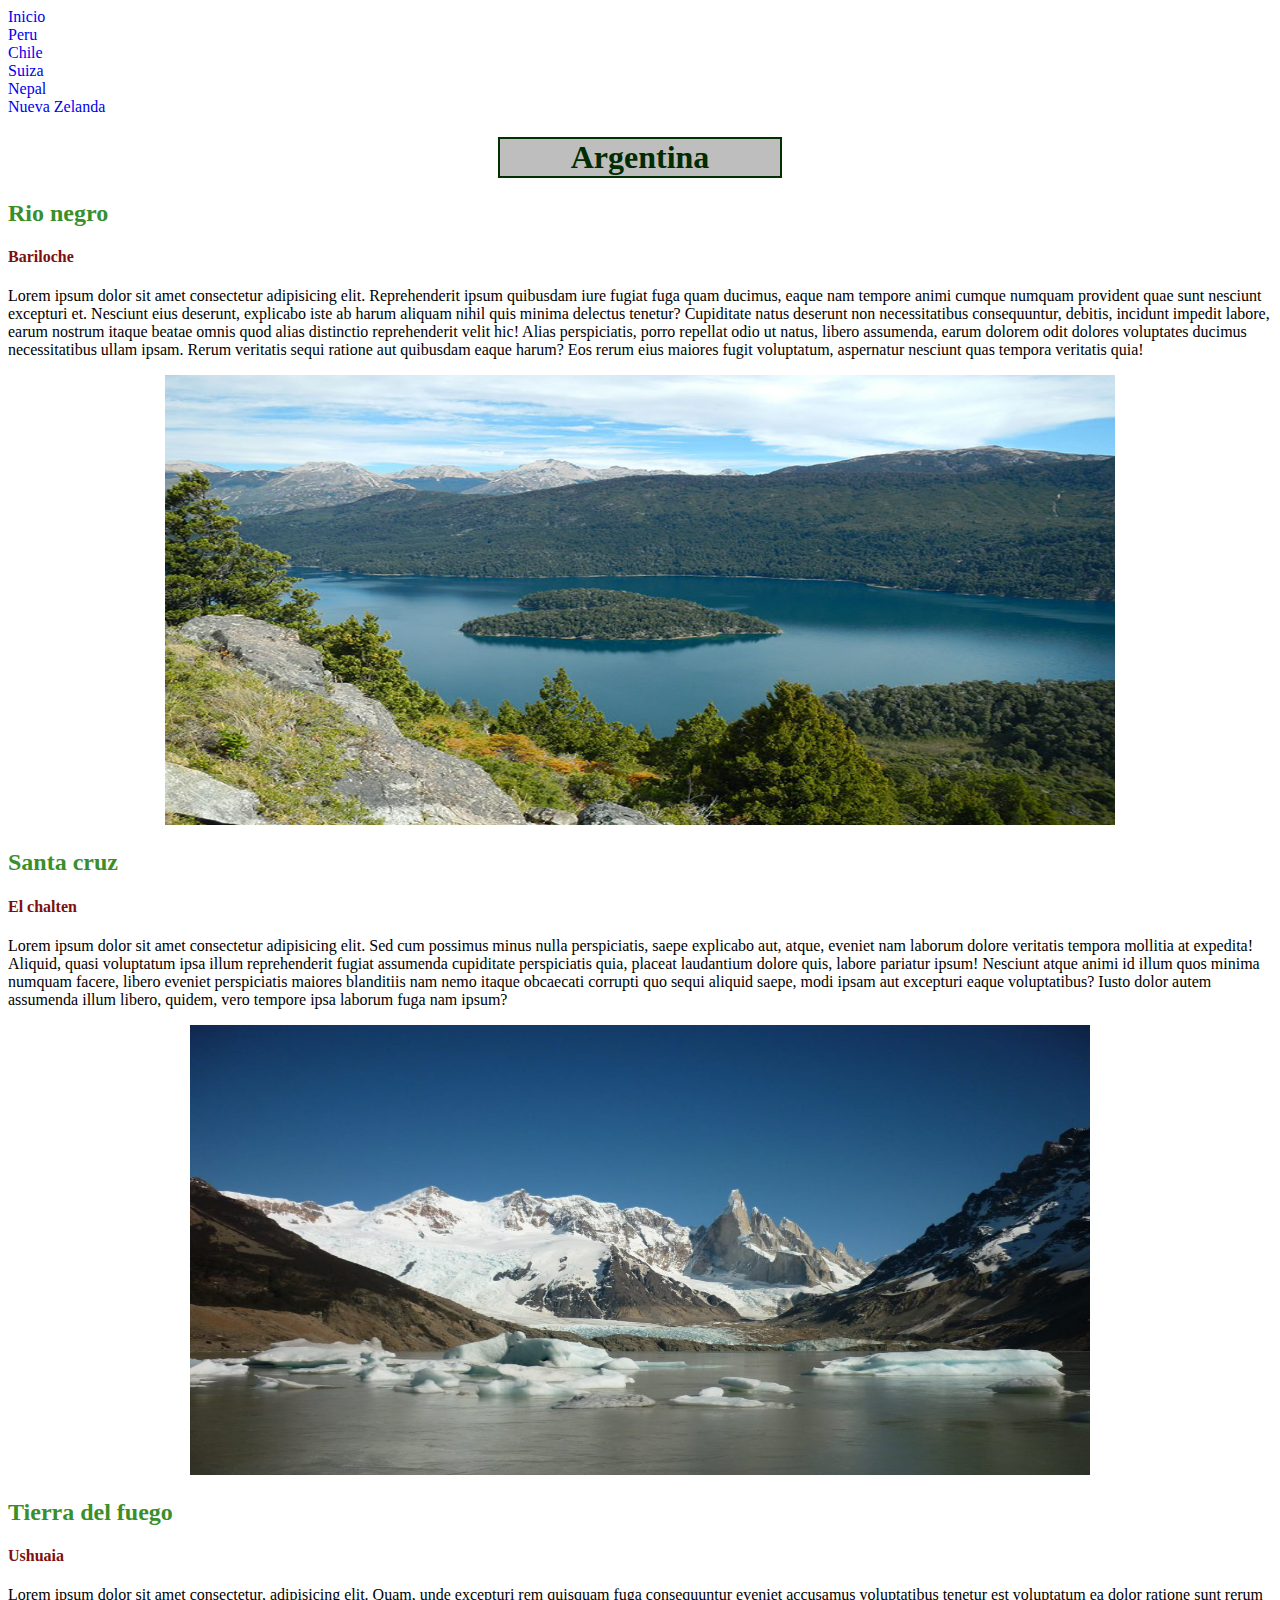
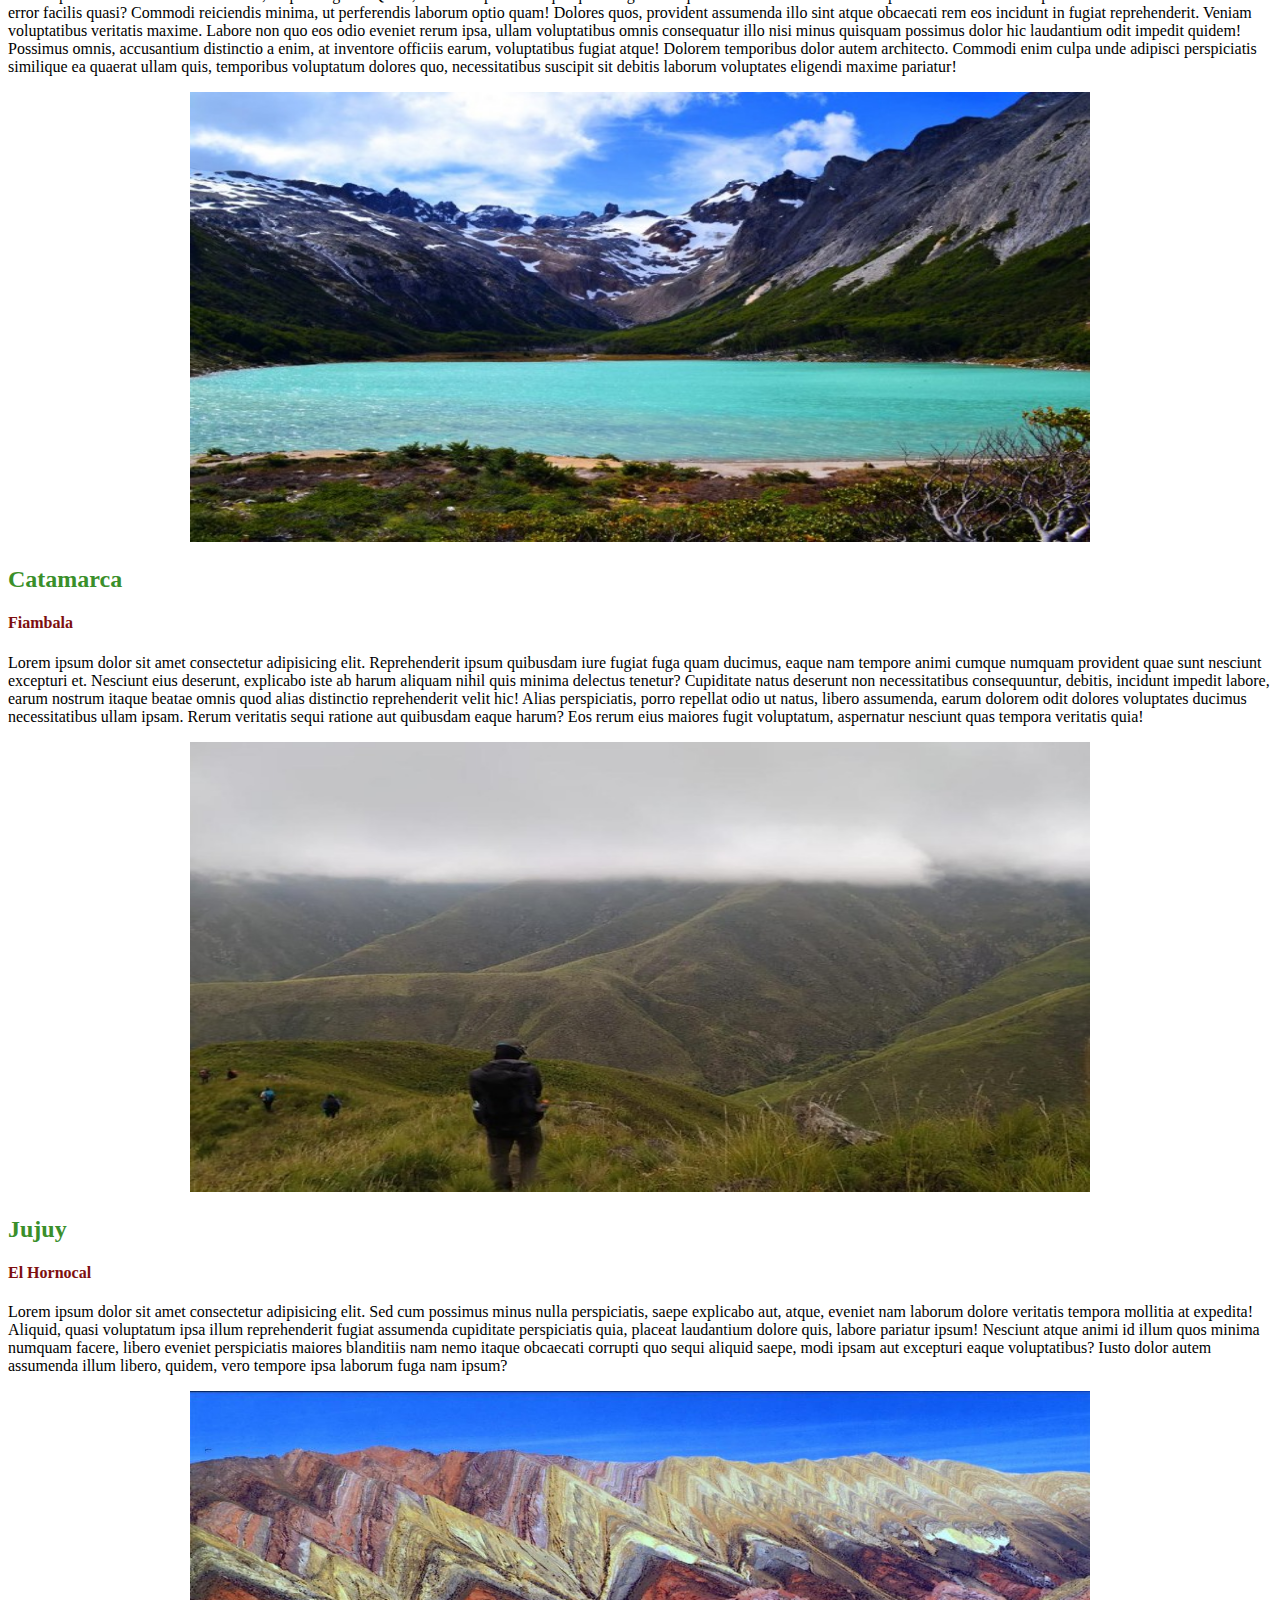
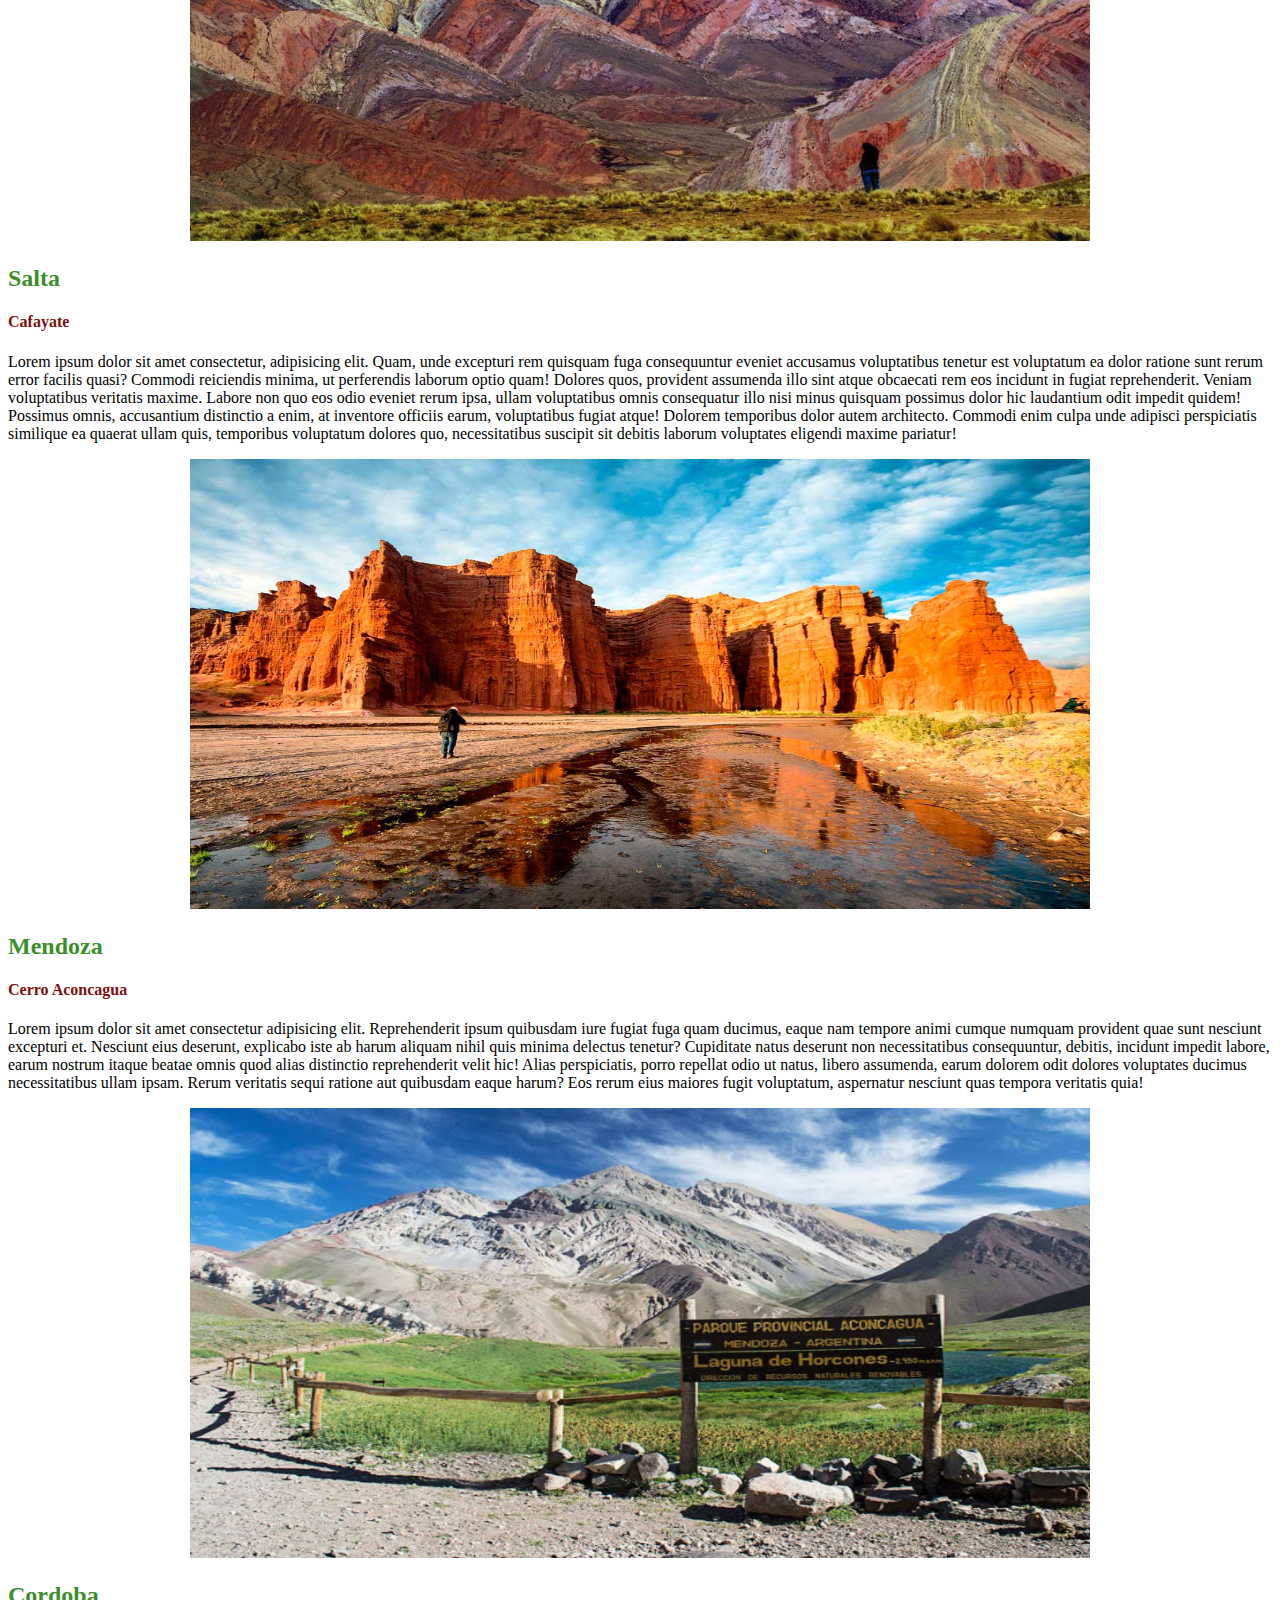
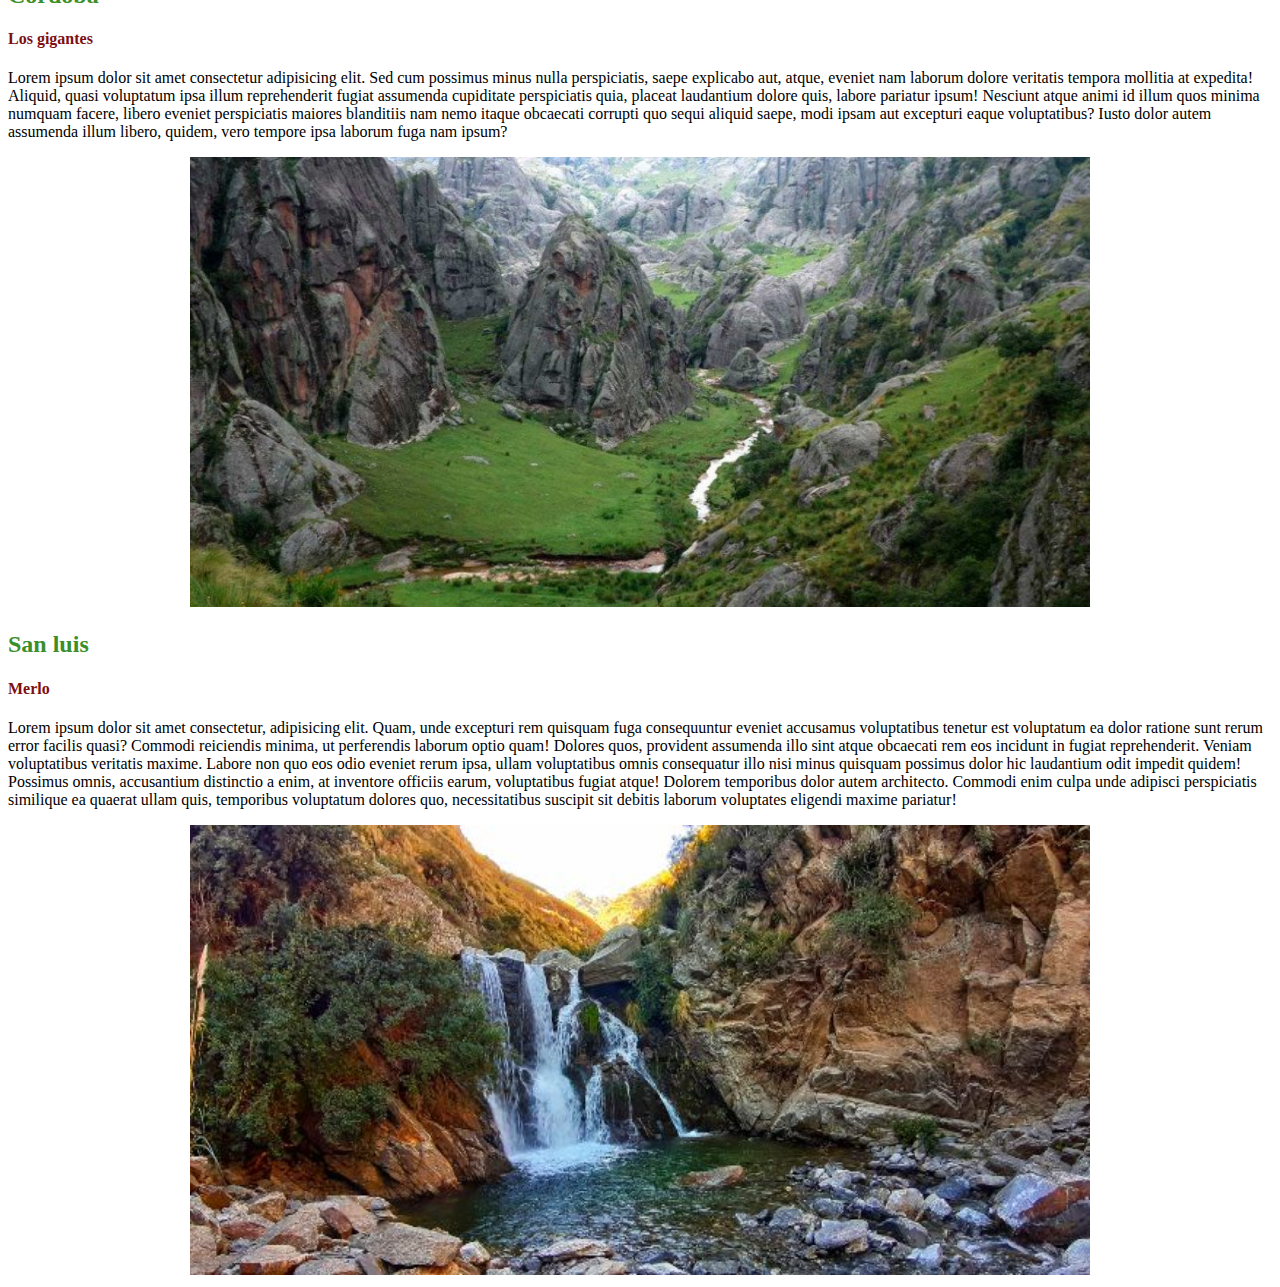
<file: trekking/pages/argentina.html>
<!DOCTYPE html>
<html lang="en">
<head>
    <meta charset="UTF-8">
    <meta http-equiv="X-UA-Compatible" content="IE=edge">
    <meta name="viewport" content="width=device-width, initial-scale=1.0">
    <link rel="stylesheet" href="../style/style.css">

    <title>Trekking life</title>
</head>
<body>
    <nav>
    <li> <a href="./index.html">Inicio</a></li>
    </nav>
    <nav>
        <li> <a href="./peru.html">Peru</a></li>
    </nav>
    <nav>
        <li> <a href="./chile.html">Chile</a></li>
    </nav>
    <nav>
        <li> <a href="./suiza.html">Suiza</a></li>
    </nav>
    <nav>
        <li> <a href="./nepal.html">Nepal</a></li>
    </nav>
    <nav>
        <li> <a href="./zelanda.html">Nueva Zelanda</a></li>
    </nav>

    <header>
    <center><h1> Argentina </h1></center>
    </header>

    <div class="bariloche">
        <h2>Rio negro</h2>
        <h4>Bariloche</h4>
        <p>Lorem ipsum dolor sit amet consectetur adipisicing elit. Reprehenderit ipsum quibusdam iure fugiat fuga quam ducimus, eaque nam tempore animi cumque numquam provident quae sunt nesciunt excepturi et. Nesciunt eius deserunt, explicabo iste ab harum aliquam nihil quis minima delectus tenetur? Cupiditate natus deserunt non necessitatibus consequuntur, debitis, incidunt impedit labore, earum nostrum itaque beatae omnis quod alias distinctio reprehenderit velit hic! Alias perspiciatis, porro repellat odio ut natus, libero assumenda, earum dolorem odit dolores voluptates ducimus necessitatibus ullam ipsam. Rerum veritatis sequi ratione aut quibusdam eaque harum? Eos rerum eius maiores fugit voluptatum, aspernatur nesciunt quas tempora veritatis quia!</p>
    <center><img src="../img/islallum.jpg" alt=""height="450" width="950" ></center>
    </div>
    
    <div>
        <h2>Santa cruz</h2>
        <h4>El chalten</h4>
        <p>Lorem ipsum dolor sit amet consectetur adipisicing elit. Sed cum possimus minus nulla perspiciatis, saepe explicabo aut, atque, eveniet nam laborum dolore veritatis tempora mollitia at expedita! Aliquid, quasi voluptatum ipsa illum reprehenderit fugiat assumenda cupiditate perspiciatis quia, placeat laudantium dolore quis, labore pariatur ipsum! Nesciunt atque animi id illum quos minima numquam facere, libero eveniet perspiciatis maiores blanditiis nam nemo itaque obcaecati corrupti quo sequi aliquid saepe, modi ipsam aut excepturi eaque voluptatibus? Iusto dolor autem assumenda illum libero, quidem, vero tempore ipsa laborum fuga nam ipsum?</p>
    <center><img src="../img/lagunatorre.jpg" alt=""height="450" width="900" ></center>
    </div>

    <div>
        <h2>Tierra del fuego</h2>
        <h4>Ushuaia</h4>
        <p>Lorem ipsum dolor sit amet consectetur, adipisicing elit. Quam, unde excepturi rem quisquam fuga consequuntur eveniet accusamus voluptatibus tenetur est voluptatum ea dolor ratione sunt rerum error facilis quasi? Commodi reiciendis minima, ut perferendis laborum optio quam! Dolores quos, provident assumenda illo sint atque obcaecati rem eos incidunt in fugiat reprehenderit. Veniam voluptatibus veritatis maxime. Labore non quo eos odio eveniet rerum ipsa, ullam voluptatibus omnis consequatur illo nisi minus quisquam possimus dolor hic laudantium odit impedit quidem! Possimus omnis, accusantium distinctio a enim, at inventore officiis earum, voluptatibus fugiat atque! Dolorem temporibus dolor autem architecto. Commodi enim culpa unde adipisci perspiciatis similique ea quaerat ullam quis, temporibus voluptatum dolores quo, necessitatibus suscipit sit debitis laborum voluptates eligendi maxime pariatur!</p>
    <center><img src="../img/lagunaesmeralda.jpg" alt=""height="450" width="900" ></center>
    </div>


    <div>
        <h2>Catamarca</h2>
        <h4>Fiambala</h4>
        <p>Lorem ipsum dolor sit amet consectetur adipisicing elit. Reprehenderit ipsum quibusdam iure fugiat fuga quam ducimus, eaque nam tempore animi cumque numquam provident quae sunt nesciunt excepturi et. Nesciunt eius deserunt, explicabo iste ab harum aliquam nihil quis minima delectus tenetur? Cupiditate natus deserunt non necessitatibus consequuntur, debitis, incidunt impedit labore, earum nostrum itaque beatae omnis quod alias distinctio reprehenderit velit hic! Alias perspiciatis, porro repellat odio ut natus, libero assumenda, earum dolorem odit dolores voluptates ducimus necessitatibus ullam ipsam. Rerum veritatis sequi ratione aut quibusdam eaque harum? Eos rerum eius maiores fugit voluptatum, aspernatur nesciunt quas tempora veritatis quia!</p>
    <center><img src="../img/fiambala.jpg" alt=""height="450" width="900" ></center>
    </div>
    
    <div>
        <h2>Jujuy</h2>
        <h4>El Hornocal</h4>
        <p>Lorem ipsum dolor sit amet consectetur adipisicing elit. Sed cum possimus minus nulla perspiciatis, saepe explicabo aut, atque, eveniet nam laborum dolore veritatis tempora mollitia at expedita! Aliquid, quasi voluptatum ipsa illum reprehenderit fugiat assumenda cupiditate perspiciatis quia, placeat laudantium dolore quis, labore pariatur ipsum! Nesciunt atque animi id illum quos minima numquam facere, libero eveniet perspiciatis maiores blanditiis nam nemo itaque obcaecati corrupti quo sequi aliquid saepe, modi ipsam aut excepturi eaque voluptatibus? Iusto dolor autem assumenda illum libero, quidem, vero tempore ipsa laborum fuga nam ipsum?</p>
    <center><img src="../img/hornocal.jpg" alt=""height="450" width="900" ></center>
    </div>

    <div>
        <h2>Salta</h2>
        <h4>Cafayate</h4>
        <p>Lorem ipsum dolor sit amet consectetur, adipisicing elit. Quam, unde excepturi rem quisquam fuga consequuntur eveniet accusamus voluptatibus tenetur est voluptatum ea dolor ratione sunt rerum error facilis quasi? Commodi reiciendis minima, ut perferendis laborum optio quam! Dolores quos, provident assumenda illo sint atque obcaecati rem eos incidunt in fugiat reprehenderit. Veniam voluptatibus veritatis maxime. Labore non quo eos odio eveniet rerum ipsa, ullam voluptatibus omnis consequatur illo nisi minus quisquam possimus dolor hic laudantium odit impedit quidem! Possimus omnis, accusantium distinctio a enim, at inventore officiis earum, voluptatibus fugiat atque! Dolorem temporibus dolor autem architecto. Commodi enim culpa unde adipisci perspiciatis similique ea quaerat ullam quis, temporibus voluptatum dolores quo, necessitatibus suscipit sit debitis laborum voluptates eligendi maxime pariatur!</p>
    <center><img src="../img/cafayate.jpg" alt=""height="450" width="900" ></center>
    </div>

    <div>
        <h2>Mendoza</h2>
        <h4>Cerro Aconcagua</h4>
        <p>Lorem ipsum dolor sit amet consectetur adipisicing elit. Reprehenderit ipsum quibusdam iure fugiat fuga quam ducimus, eaque nam tempore animi cumque numquam provident quae sunt nesciunt excepturi et. Nesciunt eius deserunt, explicabo iste ab harum aliquam nihil quis minima delectus tenetur? Cupiditate natus deserunt non necessitatibus consequuntur, debitis, incidunt impedit labore, earum nostrum itaque beatae omnis quod alias distinctio reprehenderit velit hic! Alias perspiciatis, porro repellat odio ut natus, libero assumenda, earum dolorem odit dolores voluptates ducimus necessitatibus ullam ipsam. Rerum veritatis sequi ratione aut quibusdam eaque harum? Eos rerum eius maiores fugit voluptatum, aspernatur nesciunt quas tempora veritatis quia!</p>

    <center><img src="../img/aconcagua.jpg" alt=""height="450" width="900" ></center>

    </div>
    
    <div>
        <h2>Cordoba</h2>
        <h4>Los gigantes</h4>
        <p>Lorem ipsum dolor sit amet consectetur adipisicing elit. Sed cum possimus minus nulla perspiciatis, saepe explicabo aut, atque, eveniet nam laborum dolore veritatis tempora mollitia at expedita! Aliquid, quasi voluptatum ipsa illum reprehenderit fugiat assumenda cupiditate perspiciatis quia, placeat laudantium dolore quis, labore pariatur ipsum! Nesciunt atque animi id illum quos minima numquam facere, libero eveniet perspiciatis maiores blanditiis nam nemo itaque obcaecati corrupti quo sequi aliquid saepe, modi ipsam aut excepturi eaque voluptatibus? Iusto dolor autem assumenda illum libero, quidem, vero tempore ipsa laborum fuga nam ipsum?</p>

    <center><img src="../img/los-gigantes.jpg" alt=""height="450" width="900" ></center>
    </div>

    <div>
        <h2>San luis</h2>
        <h4>Merlo</h4>
        <p>Lorem ipsum dolor sit amet consectetur, adipisicing elit. Quam, unde excepturi rem quisquam fuga consequuntur eveniet accusamus voluptatibus tenetur est voluptatum ea dolor ratione sunt rerum error facilis quasi? Commodi reiciendis minima, ut perferendis laborum optio quam! Dolores quos, provident assumenda illo sint atque obcaecati rem eos incidunt in fugiat reprehenderit. Veniam voluptatibus veritatis maxime. Labore non quo eos odio eveniet rerum ipsa, ullam voluptatibus omnis consequatur illo nisi minus quisquam possimus dolor hic laudantium odit impedit quidem! Possimus omnis, accusantium distinctio a enim, at inventore officiis earum, voluptatibus fugiat atque! Dolorem temporibus dolor autem architecto. Commodi enim culpa unde adipisci perspiciatis similique ea quaerat ullam quis, temporibus voluptatum dolores quo, necessitatibus suscipit sit debitis laborum voluptates eligendi maxime pariatur!</p>
    <center><img src="../img/sanluis.jpg" alt=""height="450" width="900" ></center>
    </div>
    
</body>
</html>
</file>
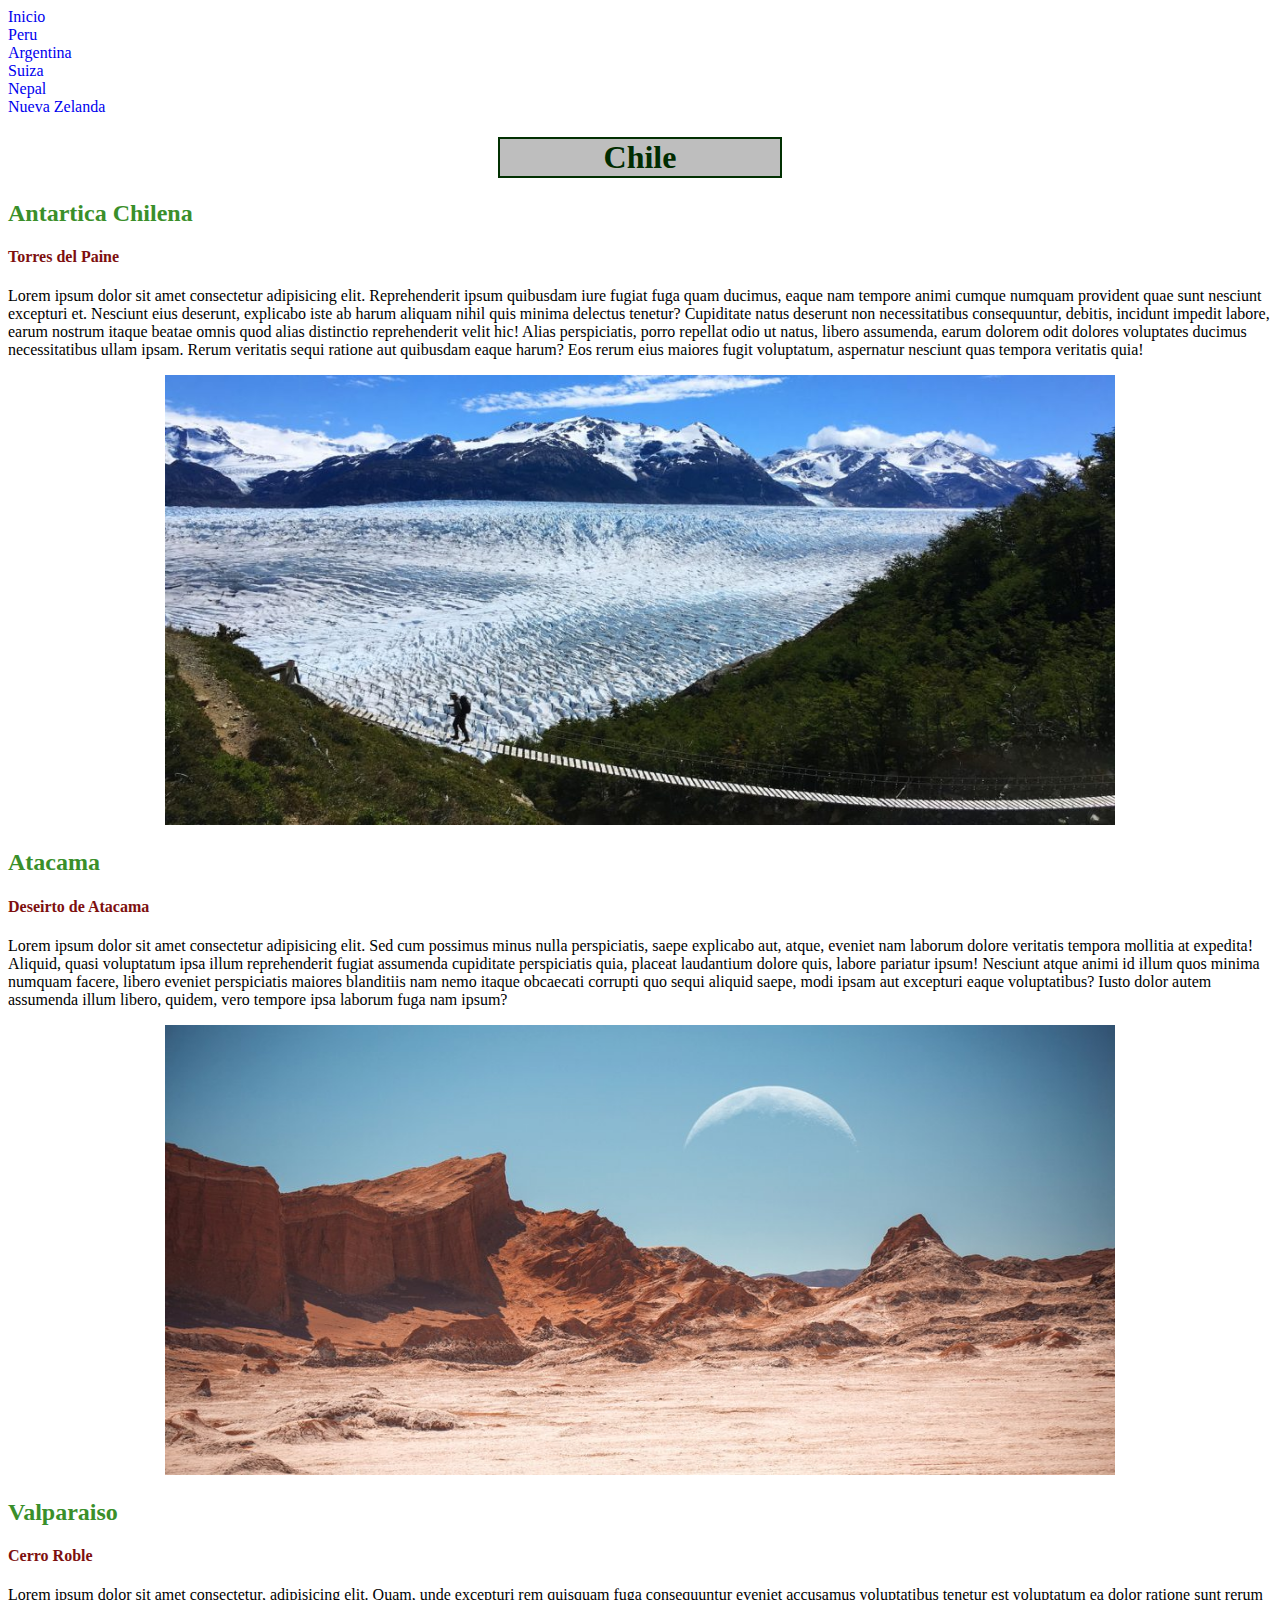
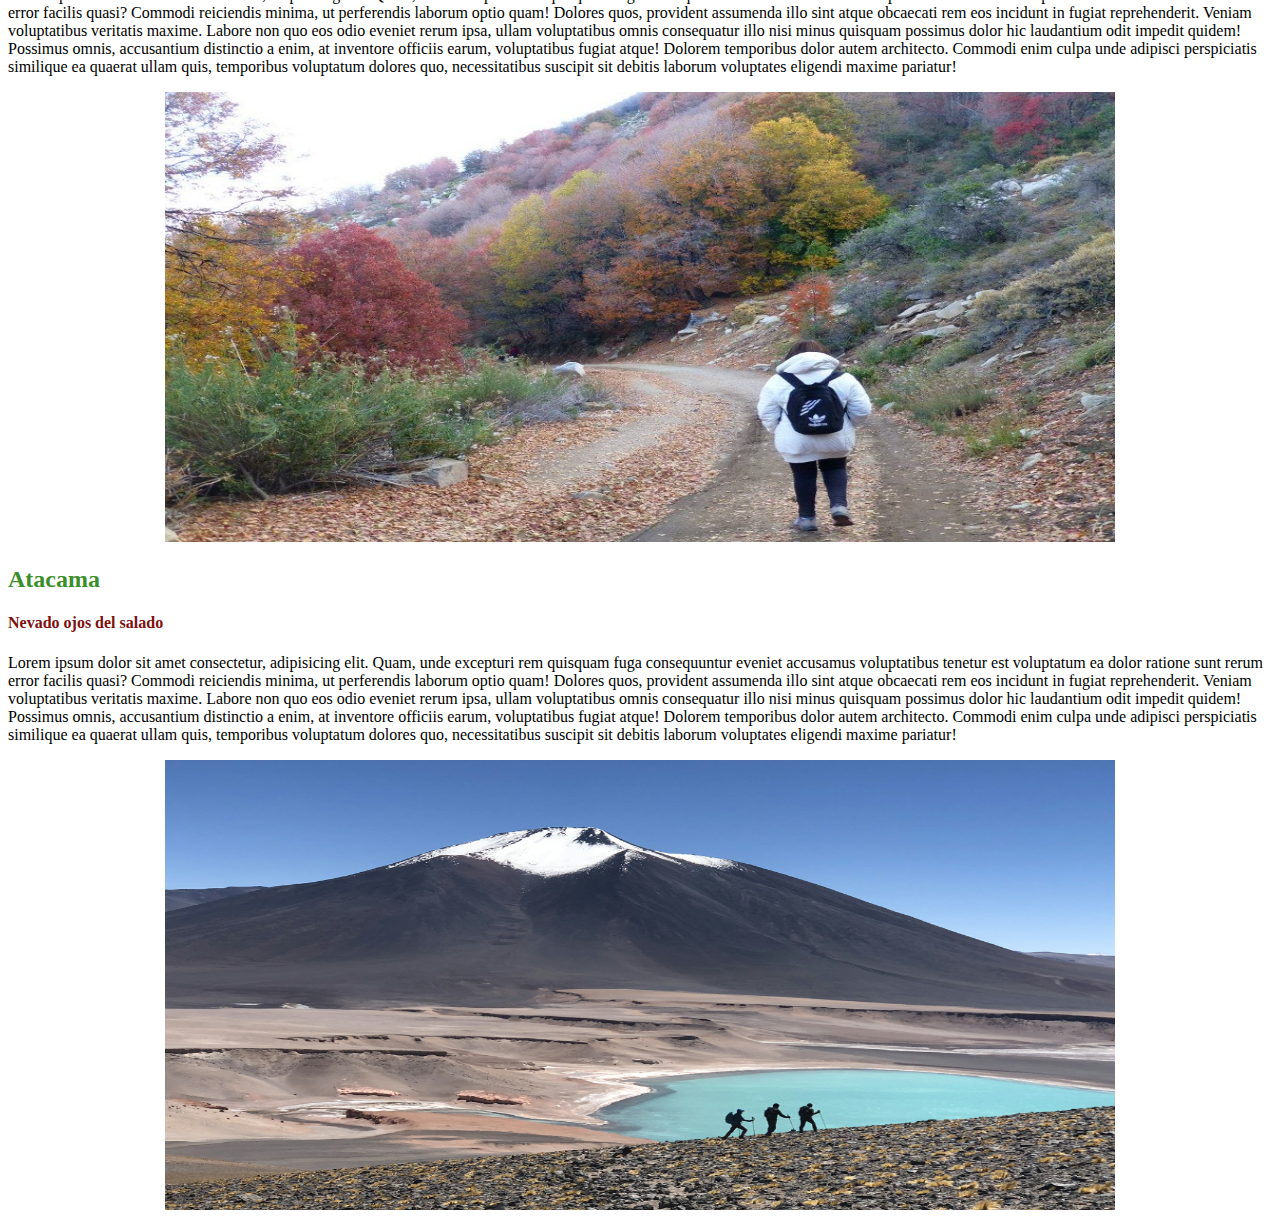
<file: trekking/pages/chile.html>
<!DOCTYPE html>
<html lang="en">
<head>
    <meta charset="UTF-8">
    <meta http-equiv="X-UA-Compatible" content="IE=edge">
    <meta name="viewport" content="width=device-width, initial-scale=1.0">
    <link rel="stylesheet" href="../style/style.css">

    <title>Trekking life</title>
</head>
<body>
    <nav>
        <li> <a href="./index.html">Inicio</a></li>
    </nav>
    <nav>
        <li> <a href="./peru.html">Peru</a></li>
    </nav>
    <nav>
        <li> <a href="./argentina.html">Argentina</a></li>
    </nav>
    <nav>
        <li> <a href="./suiza.html">Suiza</a></li>
    </nav>    
    <nav>
        <li> <a href="./nepal.html">Nepal</a></li>
    </nav>
    <nav>
        <li> <a href="./zelanda.html">Nueva Zelanda</a></li>
    </nav>

    <center><h1>Chile</h1></center>

    <div>
        <h2>Antartica Chilena</h2>
        <h4>Torres del Paine</h4>
        <p>Lorem ipsum dolor sit amet consectetur adipisicing elit. Reprehenderit ipsum quibusdam iure fugiat fuga quam ducimus, eaque nam tempore animi cumque numquam provident quae sunt nesciunt excepturi et. Nesciunt eius deserunt, explicabo iste ab harum aliquam nihil quis minima delectus tenetur? Cupiditate natus deserunt non necessitatibus consequuntur, debitis, incidunt impedit labore, earum nostrum itaque beatae omnis quod alias distinctio reprehenderit velit hic! Alias perspiciatis, porro repellat odio ut natus, libero assumenda, earum dolorem odit dolores voluptates ducimus necessitatibus ullam ipsam. Rerum veritatis sequi ratione aut quibusdam eaque harum? Eos rerum eius maiores fugit voluptatum, aspernatur nesciunt quas tempora veritatis quia!</p>

    <center><img src="../img/glaciargrey.jpg" alt=""height="450" width="950" ></center>

    </div>
    
    <div>
        <h2>Atacama</h2>
        <h4>Deseirto de Atacama</h4>
        <p>Lorem ipsum dolor sit amet consectetur adipisicing elit. Sed cum possimus minus nulla perspiciatis, saepe explicabo aut, atque, eveniet nam laborum dolore veritatis tempora mollitia at expedita! Aliquid, quasi voluptatum ipsa illum reprehenderit fugiat assumenda cupiditate perspiciatis quia, placeat laudantium dolore quis, labore pariatur ipsum! Nesciunt atque animi id illum quos minima numquam facere, libero eveniet perspiciatis maiores blanditiis nam nemo itaque obcaecati corrupti quo sequi aliquid saepe, modi ipsam aut excepturi eaque voluptatibus? Iusto dolor autem assumenda illum libero, quidem, vero tempore ipsa laborum fuga nam ipsum?</p>

    <center><img src="../img/atacama.jpg" alt=""height="450" width="950" ></center>
    </div>

    <div>
        <h2>Valparaiso</h2>
        <h4>Cerro Roble</h4>
        <p>Lorem ipsum dolor sit amet consectetur, adipisicing elit. Quam, unde excepturi rem quisquam fuga consequuntur eveniet accusamus voluptatibus tenetur est voluptatum ea dolor ratione sunt rerum error facilis quasi? Commodi reiciendis minima, ut perferendis laborum optio quam! Dolores quos, provident assumenda illo sint atque obcaecati rem eos incidunt in fugiat reprehenderit. Veniam voluptatibus veritatis maxime. Labore non quo eos odio eveniet rerum ipsa, ullam voluptatibus omnis consequatur illo nisi minus quisquam possimus dolor hic laudantium odit impedit quidem! Possimus omnis, accusantium distinctio a enim, at inventore officiis earum, voluptatibus fugiat atque! Dolorem temporibus dolor autem architecto. Commodi enim culpa unde adipisci perspiciatis similique ea quaerat ullam quis, temporibus voluptatum dolores quo, necessitatibus suscipit sit debitis laborum voluptates eligendi maxime pariatur!</p>
    <center><img src="../img/elroble.jpg" alt=""height="450" width="950" ></center>
    </div>


    <div>
        <h2>Atacama</h2>
        <h4>Nevado ojos del salado</h4>
        <p>Lorem ipsum dolor sit amet consectetur, adipisicing elit. Quam, unde excepturi rem quisquam fuga consequuntur eveniet accusamus voluptatibus tenetur est voluptatum ea dolor ratione sunt rerum error facilis quasi? Commodi reiciendis minima, ut perferendis laborum optio quam! Dolores quos, provident assumenda illo sint atque obcaecati rem eos incidunt in fugiat reprehenderit. Veniam voluptatibus veritatis maxime. Labore non quo eos odio eveniet rerum ipsa, ullam voluptatibus omnis consequatur illo nisi minus quisquam possimus dolor hic laudantium odit impedit quidem! Possimus omnis, accusantium distinctio a enim, at inventore officiis earum, voluptatibus fugiat atque! Dolorem temporibus dolor autem architecto. Commodi enim culpa unde adipisci perspiciatis similique ea quaerat ullam quis, temporibus voluptatum dolores quo, necessitatibus suscipit sit debitis laborum voluptates eligendi maxime pariatur!</p>
    <center><img src="../img/nevados.jpg" alt="" height="450" width="950" ></center>
    </div>


</body>
</html>
</file>
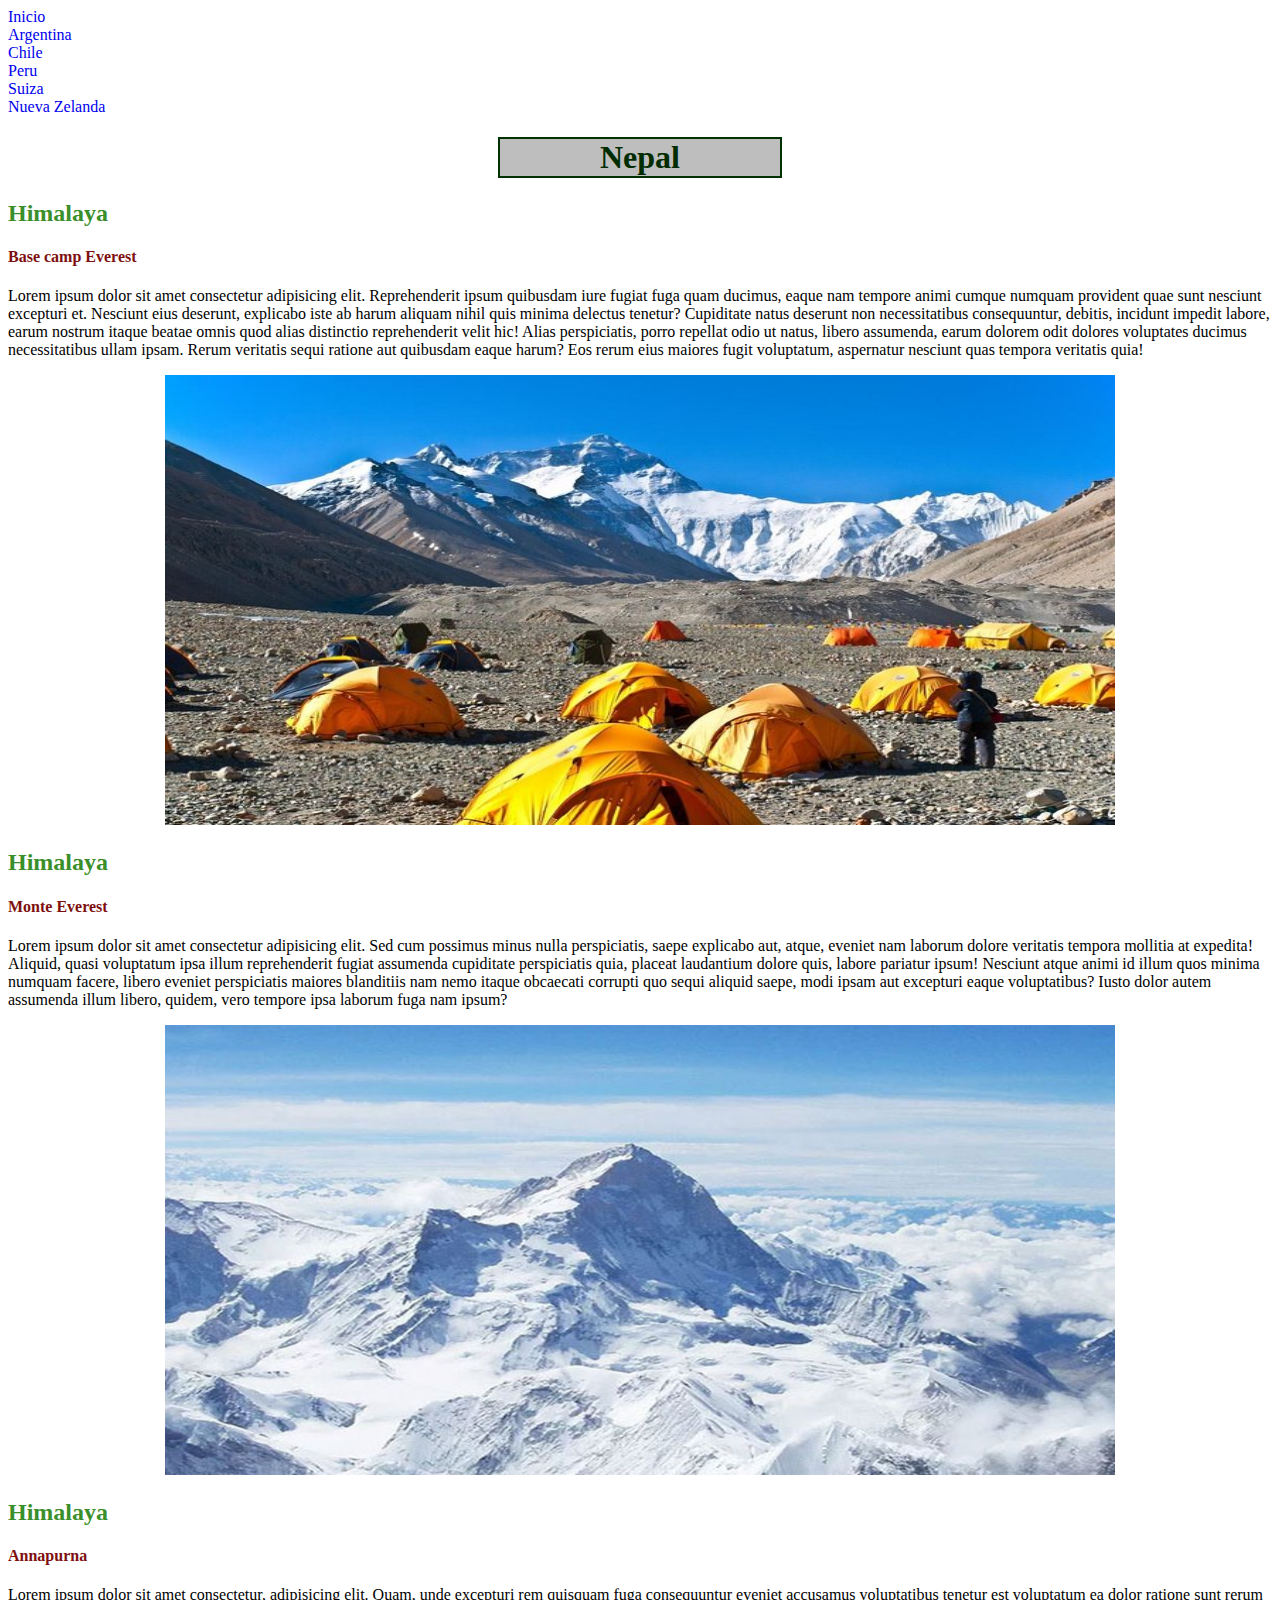
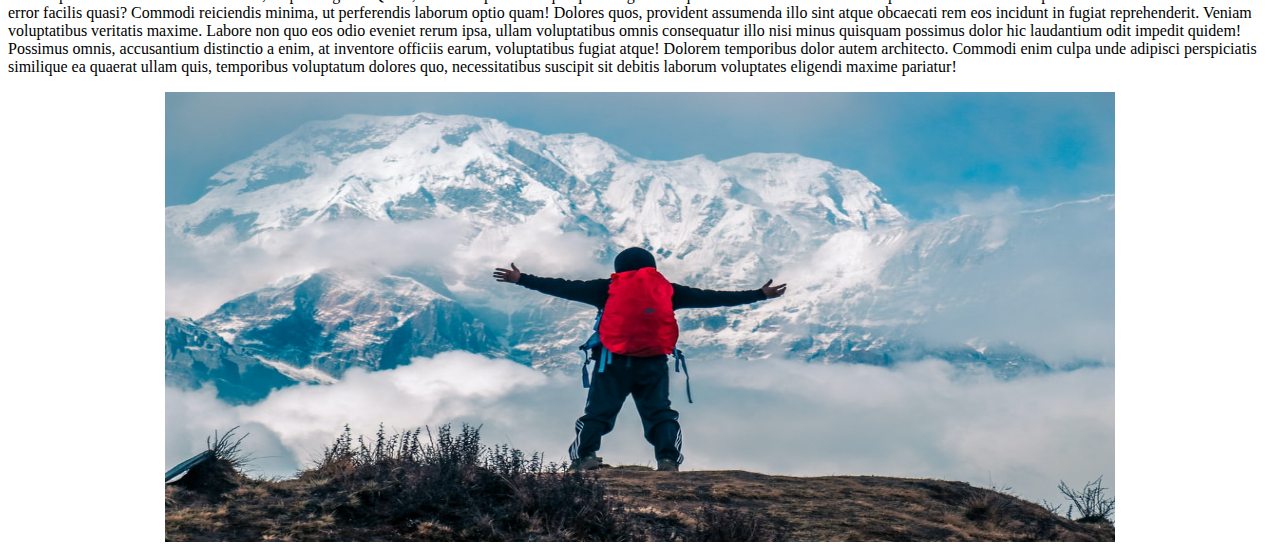
<file: trekking/pages/nepal.html>
<!DOCTYPE html>
<html lang="en">
<head>
    <meta charset="UTF-8">
    <meta http-equiv="X-UA-Compatible" content="IE=edge">
    <meta name="viewport" content="width=device-width, initial-scale=1.0">
    <link rel="stylesheet" href="../style/style.css">

    <title>Trekking life</title>
</head>
<body>
    <nav>
        <li> <a href="./index.html">Inicio</a></li>
    </nav>
    <nav>
        <li> <a href="./argentina.html">Argentina</a></li>
    </nav>
    <nav>
        <li> <a href="./chile.html">Chile</a></li>
    </nav>

    <nav>
        <li> <a href="./peru.html">Peru</a></li>
    </nav>

    <nav>
        <li> <a href="./suiza.html">Suiza</a></li>
    </nav>
    <nav>
        <li> <a href="./zelanda.html">Nueva Zelanda</a></li>
    </nav>


    <center><h1>Nepal</h1></center>

    <div>
        <h2>Himalaya</h2>
        <h4>Base camp Everest</h4>
        <p>Lorem ipsum dolor sit amet consectetur adipisicing elit. Reprehenderit ipsum quibusdam iure fugiat fuga quam ducimus, eaque nam tempore animi cumque numquam provident quae sunt nesciunt excepturi et. Nesciunt eius deserunt, explicabo iste ab harum aliquam nihil quis minima delectus tenetur? Cupiditate natus deserunt non necessitatibus consequuntur, debitis, incidunt impedit labore, earum nostrum itaque beatae omnis quod alias distinctio reprehenderit velit hic! Alias perspiciatis, porro repellat odio ut natus, libero assumenda, earum dolorem odit dolores voluptates ducimus necessitatibus ullam ipsam. Rerum veritatis sequi ratione aut quibusdam eaque harum? Eos rerum eius maiores fugit voluptatum, aspernatur nesciunt quas tempora veritatis quia!</p>
    <center><img src="../img/baseeverest.jpg" alt=""height="450" width="950" ></center>
    </div>
    
    <div>
        <h2>Himalaya</h2>
        <h4>Monte Everest</h4>
        <p>Lorem ipsum dolor sit amet consectetur adipisicing elit. Sed cum possimus minus nulla perspiciatis, saepe explicabo aut, atque, eveniet nam laborum dolore veritatis tempora mollitia at expedita! Aliquid, quasi voluptatum ipsa illum reprehenderit fugiat assumenda cupiditate perspiciatis quia, placeat laudantium dolore quis, labore pariatur ipsum! Nesciunt atque animi id illum quos minima numquam facere, libero eveniet perspiciatis maiores blanditiis nam nemo itaque obcaecati corrupti quo sequi aliquid saepe, modi ipsam aut excepturi eaque voluptatibus? Iusto dolor autem assumenda illum libero, quidem, vero tempore ipsa laborum fuga nam ipsum?</p>
    <center><img src="../img/everest.jpg" alt=""height="450" width="950" ></center>
    </div>

    <div>
        <h2>Himalaya</h2>
        <h4>Annapurna</h4>
        <p>Lorem ipsum dolor sit amet consectetur, adipisicing elit. Quam, unde excepturi rem quisquam fuga consequuntur eveniet accusamus voluptatibus tenetur est voluptatum ea dolor ratione sunt rerum error facilis quasi? Commodi reiciendis minima, ut perferendis laborum optio quam! Dolores quos, provident assumenda illo sint atque obcaecati rem eos incidunt in fugiat reprehenderit. Veniam voluptatibus veritatis maxime. Labore non quo eos odio eveniet rerum ipsa, ullam voluptatibus omnis consequatur illo nisi minus quisquam possimus dolor hic laudantium odit impedit quidem! Possimus omnis, accusantium distinctio a enim, at inventore officiis earum, voluptatibus fugiat atque! Dolorem temporibus dolor autem architecto. Commodi enim culpa unde adipisci perspiciatis similique ea quaerat ullam quis, temporibus voluptatum dolores quo, necessitatibus suscipit sit debitis laborum voluptates eligendi maxime pariatur!</p>
    <center><img src="../img/annapurna.jpg" alt=""height="450" width="950" ></center>
    </div>

    
</body>
</html>
</file>
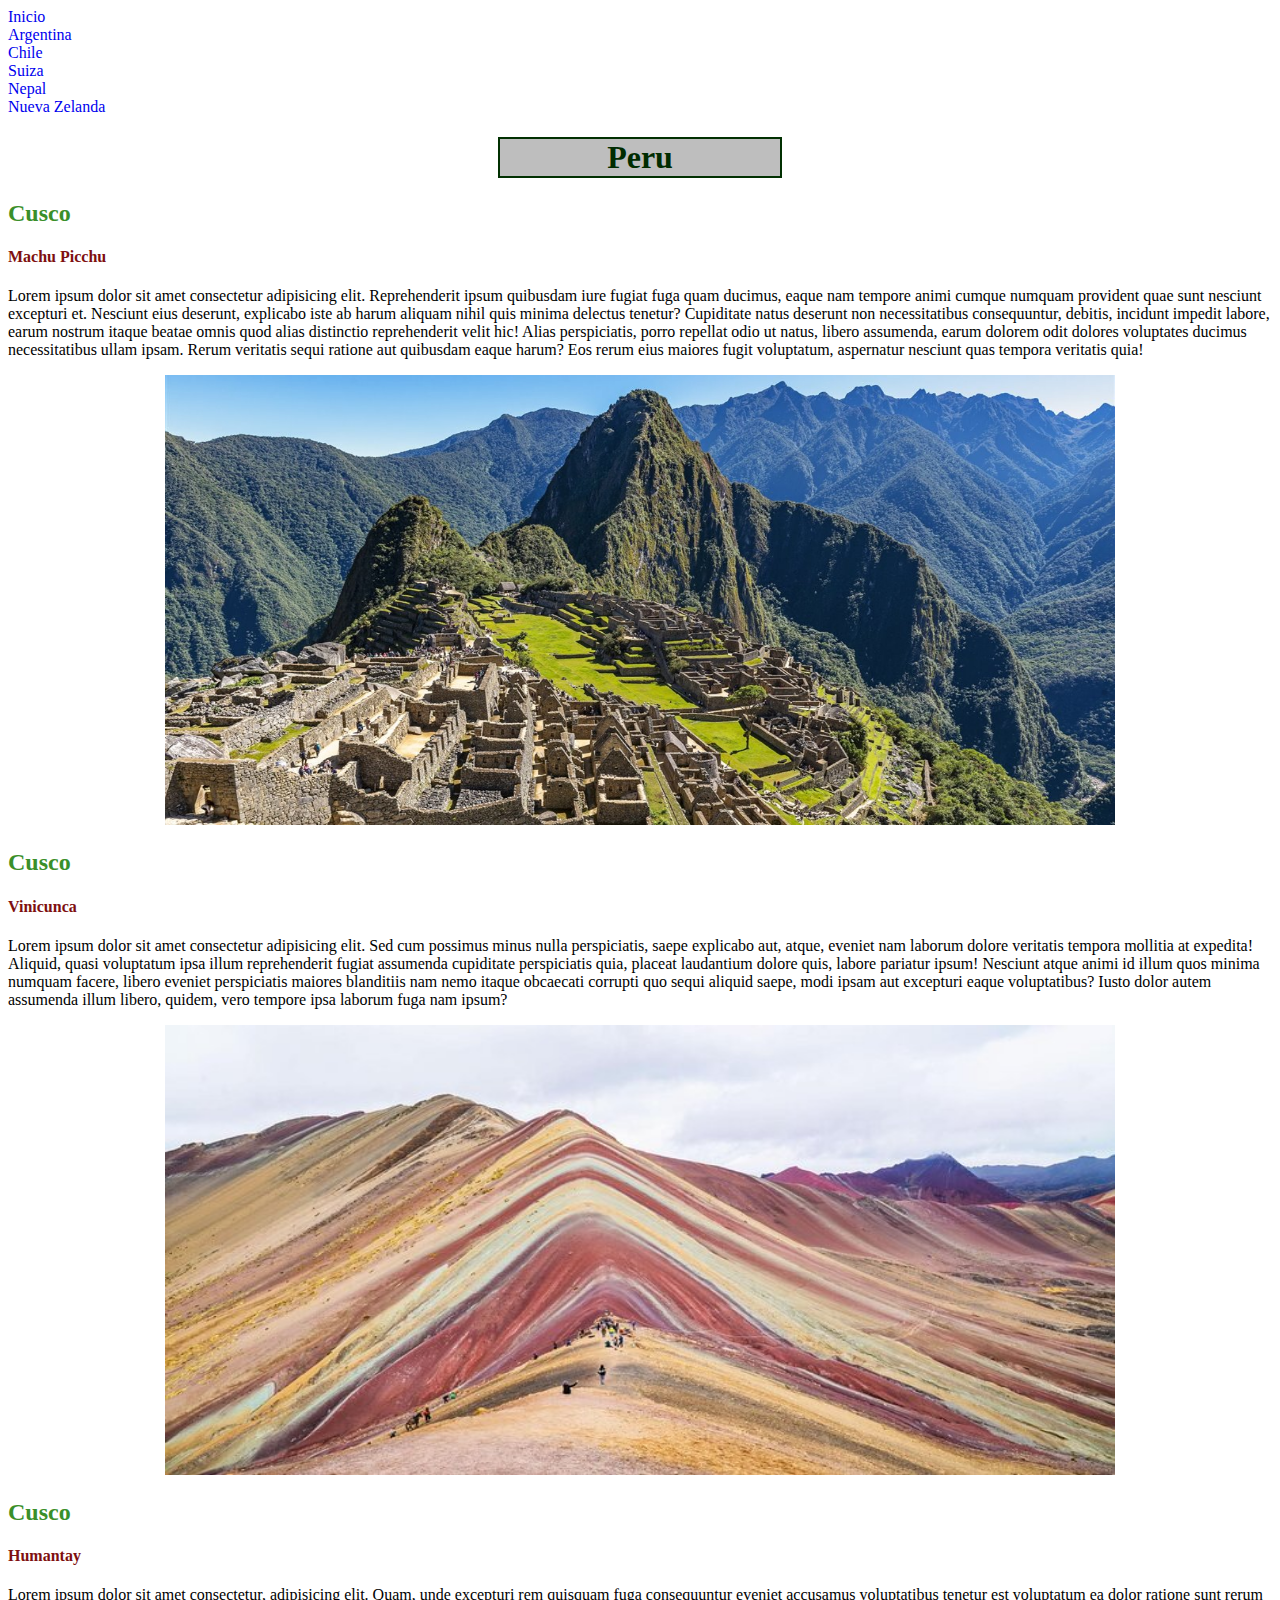
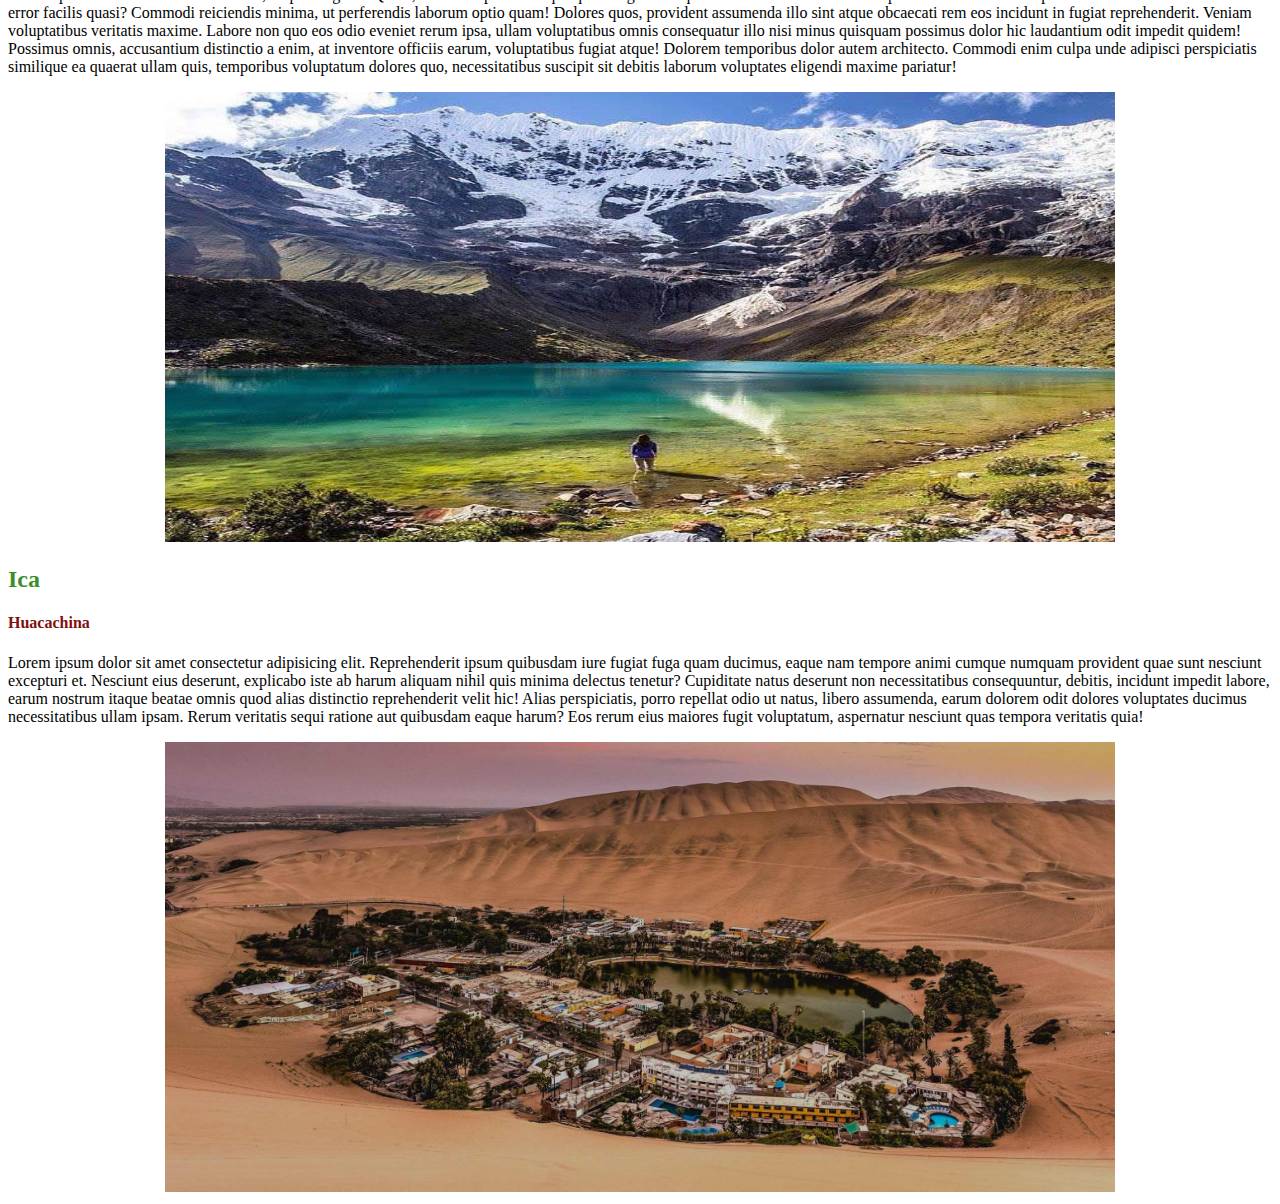
<file: trekking/pages/peru.html>
<!DOCTYPE html>
<html lang="en">
<head>
    <meta charset="UTF-8">
    <meta http-equiv="X-UA-Compatible" content="IE=edge">
    <meta name="viewport" content="width=device-width, initial-scale=1.0">
    <link rel="stylesheet" href="../style/style.css">

    <title>Trekking life</title>
</head>
<body>
    <nav>
        <li> <a href="./index.html">Inicio</a></li>
    </nav>
    <nav>
        <li> <a href="./argentina.html">Argentina</a></li>
    </nav>
    <nav>
        <li> <a href="./chile.html">Chile</a></li>
    <nav>
        <li> <a href="./suiza.html">Suiza</a></li>
    </nav>
   <nav>
        <li> <a href="./nepal.html">Nepal</a></li>
        <nav>
            <li> <a href="./zelanda.html">Nueva Zelanda</a></li>
        </nav>
    
    </nav>
    <center><h1>Peru</h1></center>

    <div>
        <h2>Cusco</h2>
        <h4>Machu Picchu</h4>
        <p>Lorem ipsum dolor sit amet consectetur adipisicing elit. Reprehenderit ipsum quibusdam iure fugiat fuga quam ducimus, eaque nam tempore animi cumque numquam provident quae sunt nesciunt excepturi et. Nesciunt eius deserunt, explicabo iste ab harum aliquam nihil quis minima delectus tenetur? Cupiditate natus deserunt non necessitatibus consequuntur, debitis, incidunt impedit labore, earum nostrum itaque beatae omnis quod alias distinctio reprehenderit velit hic! Alias perspiciatis, porro repellat odio ut natus, libero assumenda, earum dolorem odit dolores voluptates ducimus necessitatibus ullam ipsam. Rerum veritatis sequi ratione aut quibusdam eaque harum? Eos rerum eius maiores fugit voluptatum, aspernatur nesciunt quas tempora veritatis quia!</p>
    <center><img src="../img/machupíchu.jpg" alt=""height="450" width="950" ></center>
    </div>
    
    <div>
        <h2>Cusco</h2>
        <h4>Vinicunca</h4>
        <p>Lorem ipsum dolor sit amet consectetur adipisicing elit. Sed cum possimus minus nulla perspiciatis, saepe explicabo aut, atque, eveniet nam laborum dolore veritatis tempora mollitia at expedita! Aliquid, quasi voluptatum ipsa illum reprehenderit fugiat assumenda cupiditate perspiciatis quia, placeat laudantium dolore quis, labore pariatur ipsum! Nesciunt atque animi id illum quos minima numquam facere, libero eveniet perspiciatis maiores blanditiis nam nemo itaque obcaecati corrupti quo sequi aliquid saepe, modi ipsam aut excepturi eaque voluptatibus? Iusto dolor autem assumenda illum libero, quidem, vero tempore ipsa laborum fuga nam ipsum?</p>
    <center><img src="../img/vinicunca.jpg" alt=""height="450" width="950" ></center>
    </div>

    <div>
        <h2>Cusco</h2>
        <h4>Humantay</h4>
        <p>Lorem ipsum dolor sit amet consectetur, adipisicing elit. Quam, unde excepturi rem quisquam fuga consequuntur eveniet accusamus voluptatibus tenetur est voluptatum ea dolor ratione sunt rerum error facilis quasi? Commodi reiciendis minima, ut perferendis laborum optio quam! Dolores quos, provident assumenda illo sint atque obcaecati rem eos incidunt in fugiat reprehenderit. Veniam voluptatibus veritatis maxime. Labore non quo eos odio eveniet rerum ipsa, ullam voluptatibus omnis consequatur illo nisi minus quisquam possimus dolor hic laudantium odit impedit quidem! Possimus omnis, accusantium distinctio a enim, at inventore officiis earum, voluptatibus fugiat atque! Dolorem temporibus dolor autem architecto. Commodi enim culpa unde adipisci perspiciatis similique ea quaerat ullam quis, temporibus voluptatum dolores quo, necessitatibus suscipit sit debitis laborum voluptates eligendi maxime pariatur!</p>
    <center><img src="../img/humantay.jpg" alt=""height="450" width="950" ></center>
    </div>


    <div>
        <h2>Ica</h2>
        <h4>Huacachina</h4>
        <p>Lorem ipsum dolor sit amet consectetur adipisicing elit. Reprehenderit ipsum quibusdam iure fugiat fuga quam ducimus, eaque nam tempore animi cumque numquam provident quae sunt nesciunt excepturi et. Nesciunt eius deserunt, explicabo iste ab harum aliquam nihil quis minima delectus tenetur? Cupiditate natus deserunt non necessitatibus consequuntur, debitis, incidunt impedit labore, earum nostrum itaque beatae omnis quod alias distinctio reprehenderit velit hic! Alias perspiciatis, porro repellat odio ut natus, libero assumenda, earum dolorem odit dolores voluptates ducimus necessitatibus ullam ipsam. Rerum veritatis sequi ratione aut quibusdam eaque harum? Eos rerum eius maiores fugit voluptatum, aspernatur nesciunt quas tempora veritatis quia!</p>
    <center><img src="../img/huacachina.jpg" alt=""height="450" width="950" ></center>
    </div>
    
</body>
</html>
</file>
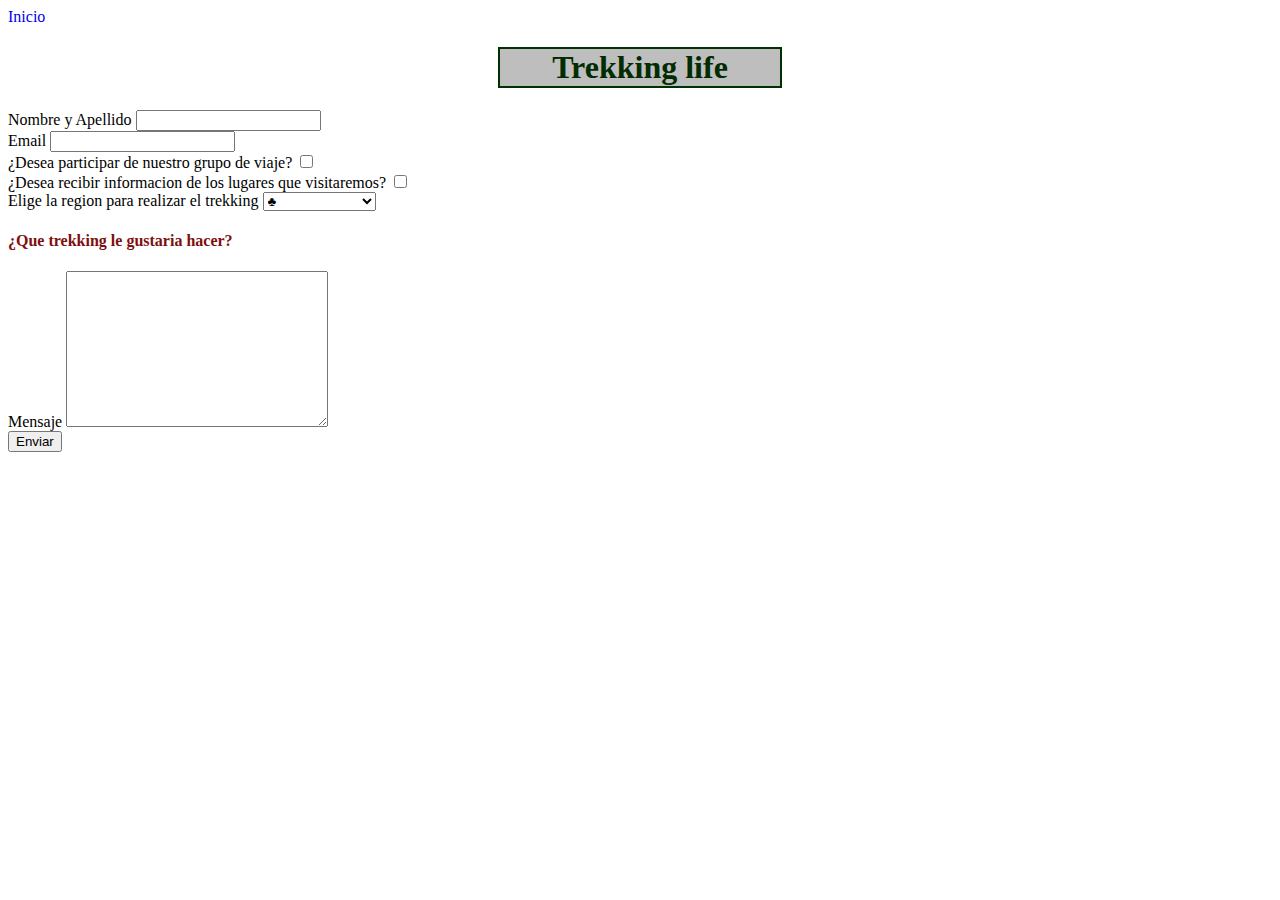
<file: trekking/pages/registro.html>
<!DOCTYPE html>
<html lang="en">
<head>
    <meta charset="UTF-8">
    <meta http-equiv="X-UA-Compatible" content="IE=edge">
    <meta name="viewport" content="width=device-width, initial-scale=1.0">
    <link rel="stylesheet" href="../style/style.css">

    <title>Document</title>
</head>
<body>

 
    <header>
        <nav>
            <li> <a href="./index.html">Inicio</a></li>
        </nav>
    </header>    

    <header>
       <center><h1>Trekking life</h1></center>
    </header>

        <form> 
            <div>
                <label for="nombreyapellido_persona">Nombre y Apellido</label>
                <input type="text" id="nombreyapellido_persona" name="nombreyapellido_persona">
            </div>
    
    
            <div>
                <label for="email_persona">Email</label>
                <input type="email" id="email_persona" name="email_persona">
            </div>
    
    
            <div>
                <label for="participar_persona">¿Desea participar de nuestro grupo de viaje?</label>
                <input type="checkbox" id="participar_persona" name="participar_persona">
            </div>
        
            <div>
                <label for="informacion_persona">¿Desea recibir informacion de los lugares que visitaremos?</label>
                <input type="checkbox" id="informacion_persona" name="informacion_persona">
            </div>
    
            <div>
                <label for="zona_persona">Elige la region para realizar el trekking</label>
                <select name="zona_persona" id="zona_persona">
                    <option value="zona0">♣</option>
                    <option value="zona1">Argentina</option>
                    <option value="zona2">Chile</option>
                    <option value="zona3">Peru</option>
                    <option value="zona3">Suiza</option>
                    <option value="zona3">Nepal</option>
                    <option value="zona3">Nueva Zelanda</option>
                </select>
            </div>
    
            <div>
                <h4>¿Que trekking le gustaria hacer?</h4>
                <label 
                for="mensaje_persona">Mensaje</label>
                    <textarea name="mensaje_persona" id="" cols="30" rows="10"></textarea>
            </div>
    
            <input type="submit" value="Enviar">
        
        
        </form>
    

    

</body>
</html>
</file>
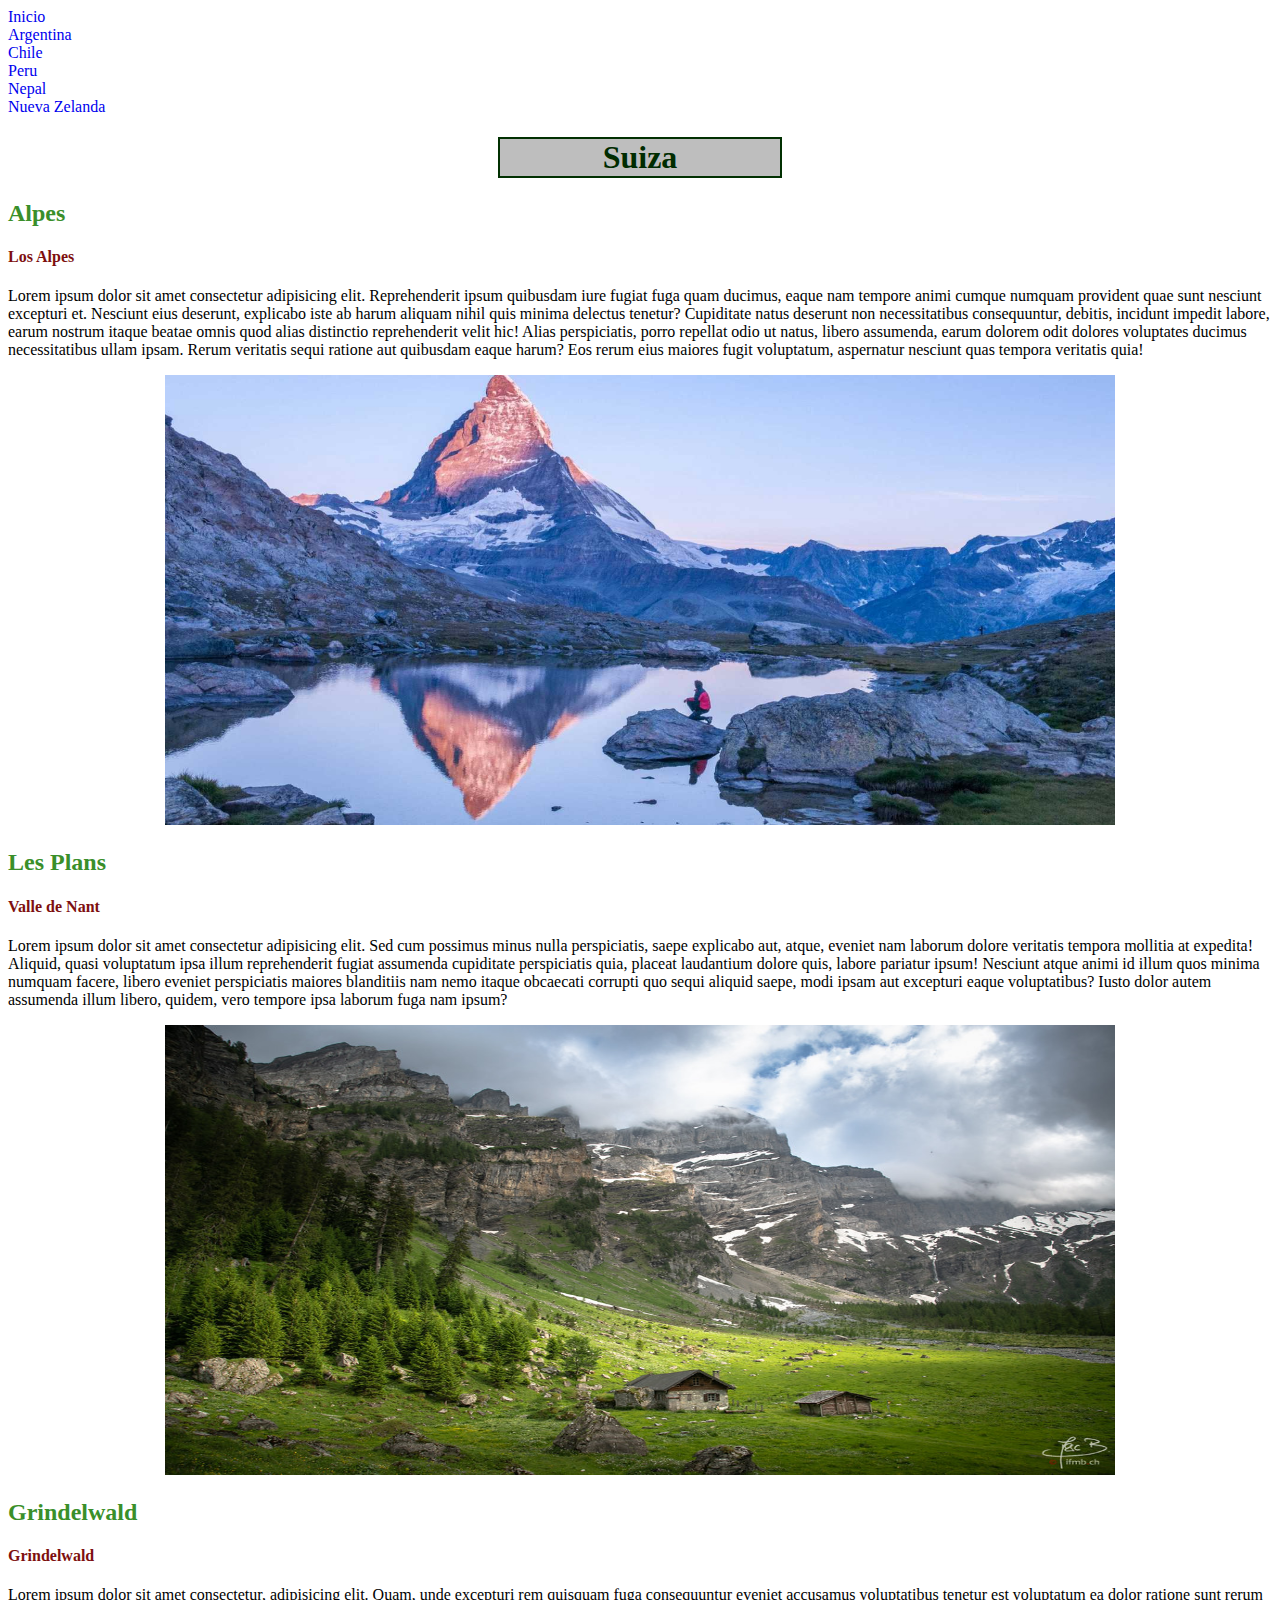
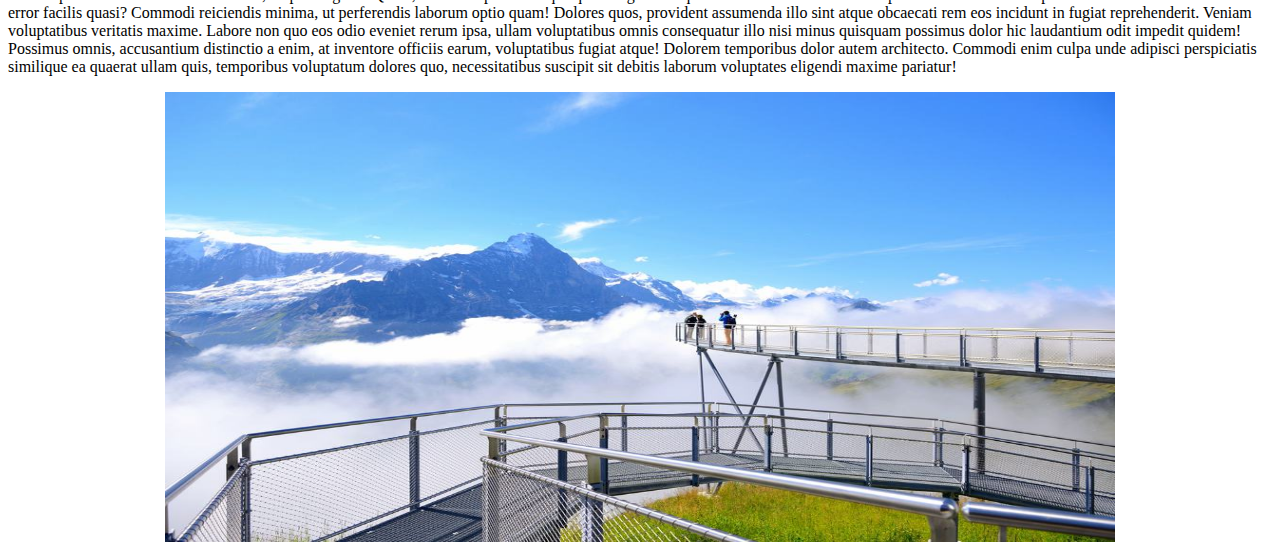
<file: trekking/pages/suiza.html>
<!DOCTYPE html>
<html lang="en">
<head>
    <meta charset="UTF-8">
    <meta http-equiv="X-UA-Compatible" content="IE=edge">
    <meta name="viewport" content="width=device-width, initial-scale=1.0">
    <link rel="stylesheet" href="../style/style.css">

    <title>Trekking life</title>
</head>
<body>
    <nav>
        <li> <a href="./index.html">Inicio</a></li>
    </nav>
    <nav>
        <li> <a href="./argentina.html">Argentina</a></li>
    </nav>
    <nav>
        <li> <a href="./chile.html">Chile</a></li>
    </nav>

    <nav>
        <li> <a href="./peru.html">Peru</a></li>
    </nav>

    <nav>
        <li> <a href="./nepal.html">Nepal</a></li>
    </nav>

    <nav>
        <li> <a href="./zelanda.html">Nueva Zelanda</a></li>
    </nav>

    <center><h1>Suiza</h1></center>

    <div>
        <h2>Alpes</h2>
        <h4>Los Alpes</h4>
        <p>Lorem ipsum dolor sit amet consectetur adipisicing elit. Reprehenderit ipsum quibusdam iure fugiat fuga quam ducimus, eaque nam tempore animi cumque numquam provident quae sunt nesciunt excepturi et. Nesciunt eius deserunt, explicabo iste ab harum aliquam nihil quis minima delectus tenetur? Cupiditate natus deserunt non necessitatibus consequuntur, debitis, incidunt impedit labore, earum nostrum itaque beatae omnis quod alias distinctio reprehenderit velit hic! Alias perspiciatis, porro repellat odio ut natus, libero assumenda, earum dolorem odit dolores voluptates ducimus necessitatibus ullam ipsam. Rerum veritatis sequi ratione aut quibusdam eaque harum? Eos rerum eius maiores fugit voluptatum, aspernatur nesciunt quas tempora veritatis quia!</p>
    <center><img src="../img/alpes.jpg" alt=""height="450" width="950" ></center>
    </div>
    
    <div>
        <h2>Les Plans</h2>
        <h4>Valle de Nant</h4>
        <p>Lorem ipsum dolor sit amet consectetur adipisicing elit. Sed cum possimus minus nulla perspiciatis, saepe explicabo aut, atque, eveniet nam laborum dolore veritatis tempora mollitia at expedita! Aliquid, quasi voluptatum ipsa illum reprehenderit fugiat assumenda cupiditate perspiciatis quia, placeat laudantium dolore quis, labore pariatur ipsum! Nesciunt atque animi id illum quos minima numquam facere, libero eveniet perspiciatis maiores blanditiis nam nemo itaque obcaecati corrupti quo sequi aliquid saepe, modi ipsam aut excepturi eaque voluptatibus? Iusto dolor autem assumenda illum libero, quidem, vero tempore ipsa laborum fuga nam ipsum?</p>
    <center><img src="../img/vallon.jpg" alt=""height="450" width="950" ></center>
    </div>

    <div>
        <h2>Grindelwald</h2>
        <h4>Grindelwald</h4>
        <p>Lorem ipsum dolor sit amet consectetur, adipisicing elit. Quam, unde excepturi rem quisquam fuga consequuntur eveniet accusamus voluptatibus tenetur est voluptatum ea dolor ratione sunt rerum error facilis quasi? Commodi reiciendis minima, ut perferendis laborum optio quam! Dolores quos, provident assumenda illo sint atque obcaecati rem eos incidunt in fugiat reprehenderit. Veniam voluptatibus veritatis maxime. Labore non quo eos odio eveniet rerum ipsa, ullam voluptatibus omnis consequatur illo nisi minus quisquam possimus dolor hic laudantium odit impedit quidem! Possimus omnis, accusantium distinctio a enim, at inventore officiis earum, voluptatibus fugiat atque! Dolorem temporibus dolor autem architecto. Commodi enim culpa unde adipisci perspiciatis similique ea quaerat ullam quis, temporibus voluptatum dolores quo, necessitatibus suscipit sit debitis laborum voluptates eligendi maxime pariatur!</p>
    <center><img src="../img/grindelwald.jpg" alt=""height="450" width="950" ></center>
    </div>

    
</body>
</html>
</file>
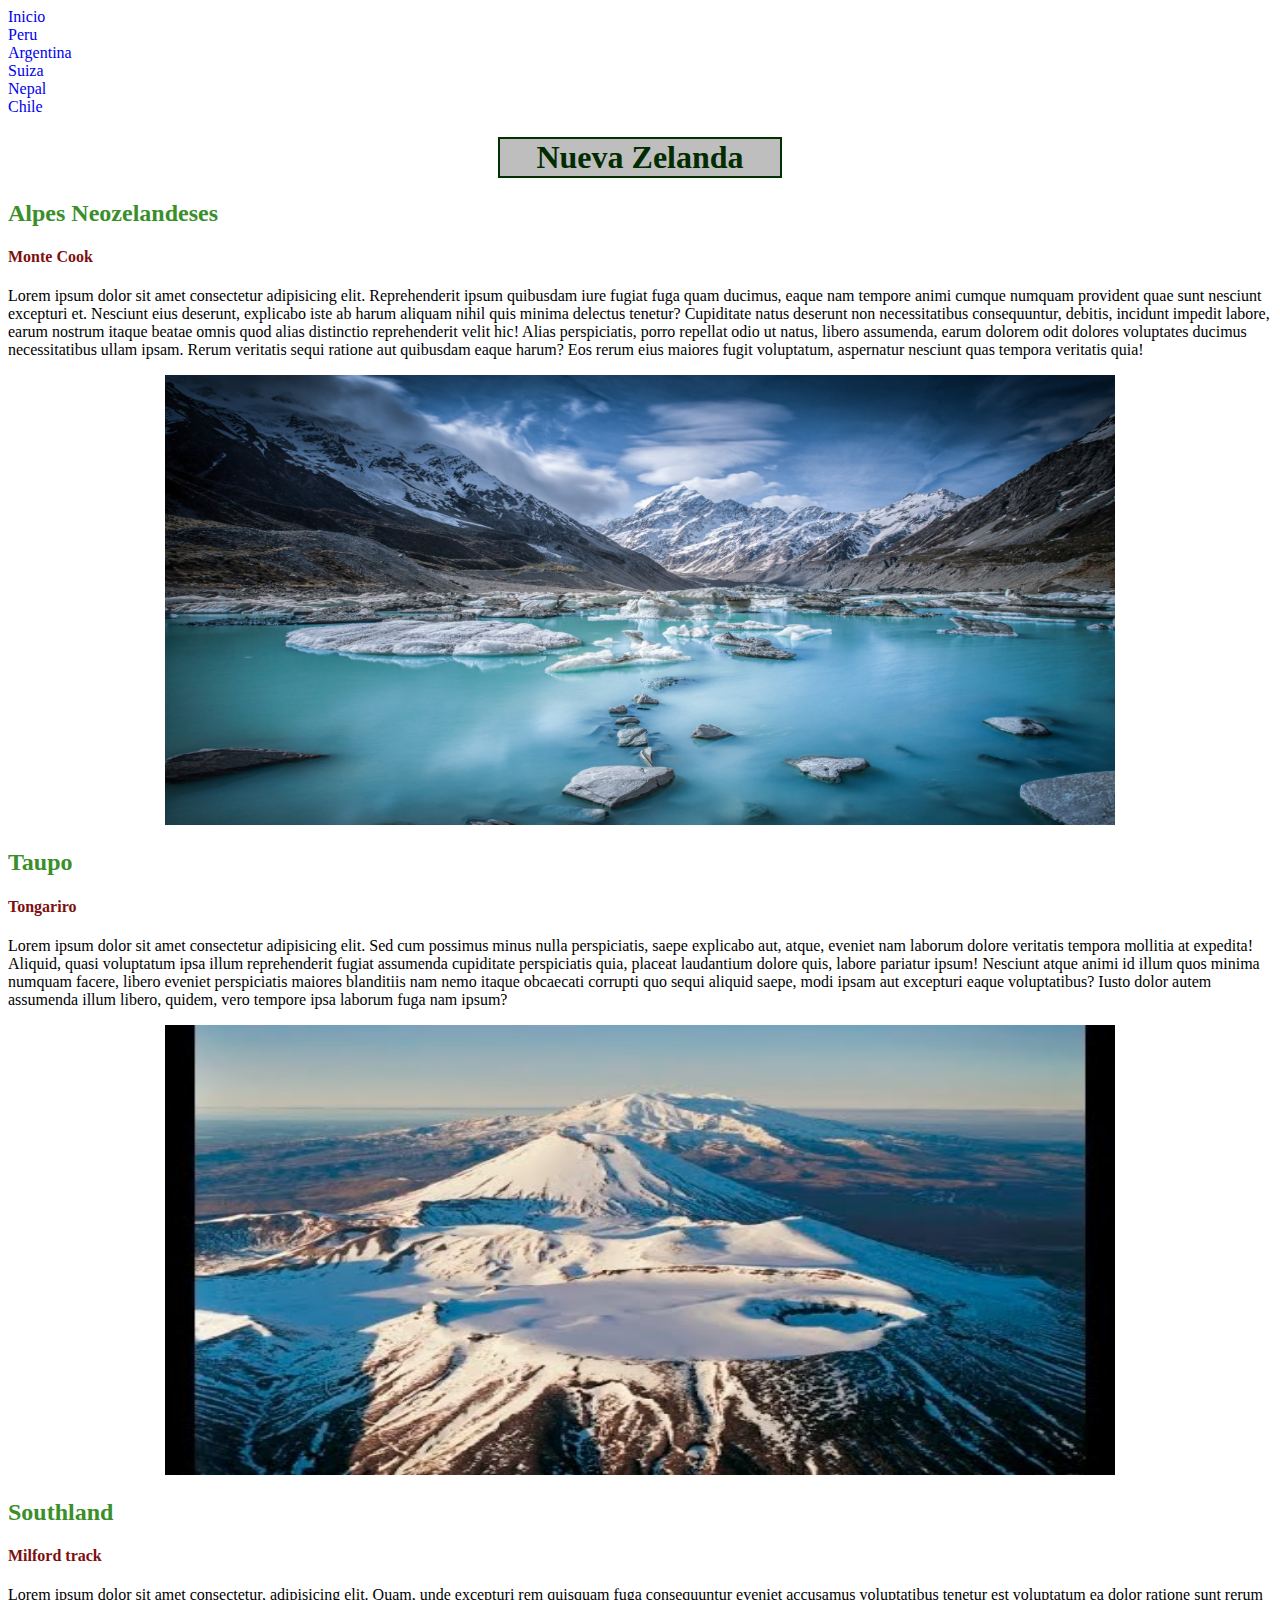
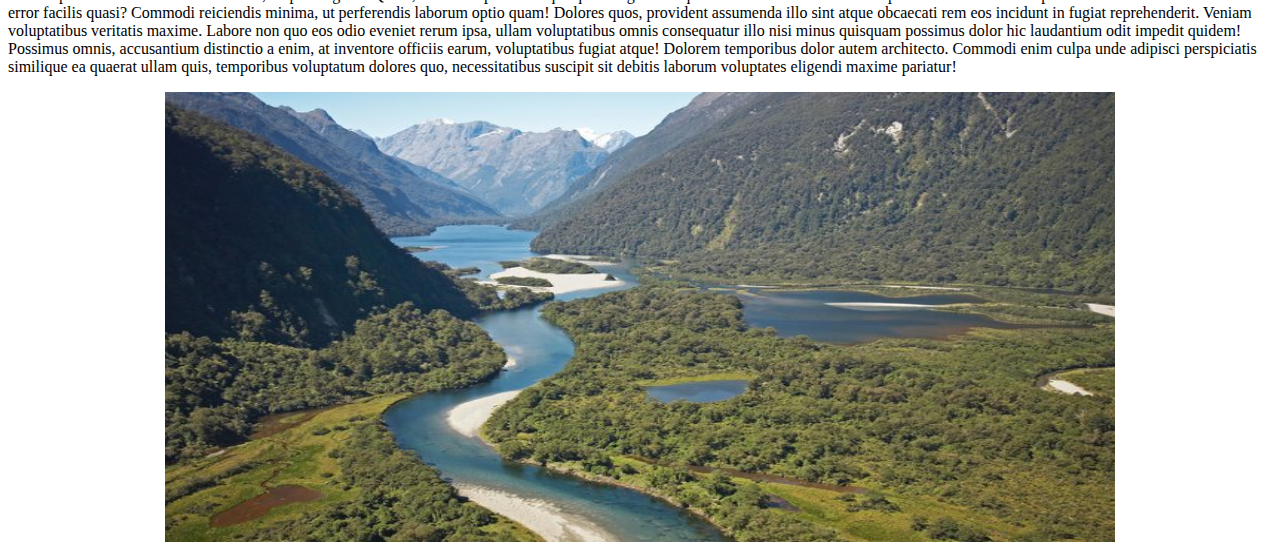
<file: trekking/pages/zelanda.html>
<!DOCTYPE html>
<html lang="en">
<head>
    <meta charset="UTF-8">
    <meta http-equiv="X-UA-Compatible" content="IE=edge">
    <meta name="viewport" content="width=device-width, initial-scale=1.0">
    <link rel="stylesheet" href="../style/style.css">
    <title>Trekking life</title>

</head>
<body>
    <nav>
        <li> <a href="./index.html">Inicio</a></li>
    </nav>
    <nav>
        <li> <a href="./peru.html">Peru</a></li>
    </nav>
    <nav>
        <li> <a href="./argentina.html">Argentina</a></li>
    </nav>
    <nav>
        <li> <a href="./suiza.html">Suiza</a></li>
    </nav>    
    <nav>
        <li> <a href="./nepal.html">Nepal</a></li>
    </nav>
    <nav>
        <li> <a href="./chile.html">Chile</a></li>
    </nav>

    <center><h1>Nueva Zelanda</h1></center>

    <div>
        <h2>Alpes Neozelandeses</h2>
        <h4>Monte Cook</h4>
        <p>Lorem ipsum dolor sit amet consectetur adipisicing elit. Reprehenderit ipsum quibusdam iure fugiat fuga quam ducimus, eaque nam tempore animi cumque numquam provident quae sunt nesciunt excepturi et. Nesciunt eius deserunt, explicabo iste ab harum aliquam nihil quis minima delectus tenetur? Cupiditate natus deserunt non necessitatibus consequuntur, debitis, incidunt impedit labore, earum nostrum itaque beatae omnis quod alias distinctio reprehenderit velit hic! Alias perspiciatis, porro repellat odio ut natus, libero assumenda, earum dolorem odit dolores voluptates ducimus necessitatibus ullam ipsam. Rerum veritatis sequi ratione aut quibusdam eaque harum? Eos rerum eius maiores fugit voluptatum, aspernatur nesciunt quas tempora veritatis quia!</p>

    <center><img src="../img/montecook.jpg" alt=""height="450" width="950" ></center>

    </div>
    
    <div>
        <h2>Taupo</h2>
        <h4>Tongariro</h4>
        <p>Lorem ipsum dolor sit amet consectetur adipisicing elit. Sed cum possimus minus nulla perspiciatis, saepe explicabo aut, atque, eveniet nam laborum dolore veritatis tempora mollitia at expedita! Aliquid, quasi voluptatum ipsa illum reprehenderit fugiat assumenda cupiditate perspiciatis quia, placeat laudantium dolore quis, labore pariatur ipsum! Nesciunt atque animi id illum quos minima numquam facere, libero eveniet perspiciatis maiores blanditiis nam nemo itaque obcaecati corrupti quo sequi aliquid saepe, modi ipsam aut excepturi eaque voluptatibus? Iusto dolor autem assumenda illum libero, quidem, vero tempore ipsa laborum fuga nam ipsum?</p>

    <center><img src="../img/tongariro.jpg" alt=""height="450" width="950" ></center>
    </div>

    <div>
        <h2>Southland</h2>
        <h4>Milford track</h4>
        <p>Lorem ipsum dolor sit amet consectetur, adipisicing elit. Quam, unde excepturi rem quisquam fuga consequuntur eveniet accusamus voluptatibus tenetur est voluptatum ea dolor ratione sunt rerum error facilis quasi? Commodi reiciendis minima, ut perferendis laborum optio quam! Dolores quos, provident assumenda illo sint atque obcaecati rem eos incidunt in fugiat reprehenderit. Veniam voluptatibus veritatis maxime. Labore non quo eos odio eveniet rerum ipsa, ullam voluptatibus omnis consequatur illo nisi minus quisquam possimus dolor hic laudantium odit impedit quidem! Possimus omnis, accusantium distinctio a enim, at inventore officiis earum, voluptatibus fugiat atque! Dolorem temporibus dolor autem architecto. Commodi enim culpa unde adipisci perspiciatis similique ea quaerat ullam quis, temporibus voluptatum dolores quo, necessitatibus suscipit sit debitis laborum voluptates eligendi maxime pariatur!</p>
    <center><img src="../img/milford.jpg" alt=""height="450" width="950" ></center>
    </div>


</body>
</html>
</file>
<file: trekking/style/style.css>
.principal {
    color:rgb(11, 163, 79);
    text-align: center;    
}

h2 {
    color: rgb(58, 143, 42);   
}

h3 {
    color: rgb(165, 10, 10);
    text-decoration-line: underline ;
}

h4{
    color: rgb(126, 15, 15);
}

article h4 {
    color:rgb(160, 20, 20)
    
}

p {
     font-family: 'Berkshire Swash', cursive;
font-family: 'Edu SA Beginner', cursive;
font-family: 'Edu VIC WA NT Beginner', cursive;
}

a {
    text-decoration: none;
}

ul {
    list-style-type:square;
}

h1 {

    background-color: rgba(0, 0, 0, 0.253);
    width: 280px;

 
    border: 2px solid rgb(1, 48, 1);

    color: rgb(0, 44, 0);


}

section h4 {
    color: rgb(31, 122, 31);
}

.nuevo__titulo {
    font-size: 1.5rem;
}


ul nav span {
    display: inline-block;
}


.instagram {
    width: 600px;
    height: 20px;
    background-image: url(../img/instagram.png);
    background-repeat: no-repeat;
    background-size: 15px;
    background-position: 90px;
    padding: 10px;
}

.facebook {
    width: 600px;
    height: 20px;
    background-image: url(../img/facebook.png);
    background-repeat: no-repeat;
    background-size: 15px;
    background-position: 90px;
    padding: 10px;
}

.twitter {
    width: 600px;
    height: 20px;
    background-image: url(../img/twitter.png);
    background-repeat: no-repeat;
    background-size: 20px;
    background-position: 90px;
    padding: 10px; 
}

.youtube {
    width: 600px;
    height: 20px;
    background-image: url(../img/youtube.png);
    background-repeat: no-repeat;
    background-size: 18px;
    background-position: 90px;
    padding: 10px;    
}

.panoramica {
    width: 100vw;
    height: 20vw;
    background-image: url(../img/elchalten.jpg);
    background-repeat: no-repeat;
    background-size: 99vw;
    transition-duration: 1s;
    transition-property: all;
    transition-delay: 1s;
}

.panoramica:hover {
    background-image: url(../img/bariloche.jpg);
    width: 100vw;
    height: 20vw;
    background-repeat: no-repeat;
    background-size: 99vw;

}

.icono {
    width: 140px;
    height: 40px;
    background-image: url(../img/icono.png);
    background-repeat: no-repeat;
    background-size: 40px;
    background-position: top right;
}

.color-derecha {
    color: rgb(22, 22, 22);
    background-color: rgba(66, 134, 38, 0.788);
    width: 82px;
}

ul li {
    list-style-type: none;
}

.datos{
    background-color: rgb(255, 255, 255);
    display: flex;
    justify-content: space-around;
}


.video-chile {
    color: rgb(245, 40, 3);
}

.video-everest {
    color: rgb(245, 40, 3);
}

.video-milford {
    color: rgb(245, 40, 3);
}

.video-salkantay {
    color: rgb(245, 40, 3);
}


.caja {
    width: 30vw;
    height: 35vh;
    margin-top: 30px;
    margin-bottom: 30px;
    background-color: rgb(255, 255, 255);
    border: 2px darkgreen groove ;
    overflow: auto;
}


.contenedor {
    background-color: rgb(255, 255, 255);
    display:flex ;
    flex-wrap: wrap;
    height: 90vh;
    display: grid;
    grid-template-columns: 2fr 2fr 1fr;
    grid-template-rows: 2fr 1fr 2fr;
}

@media (min-width: 1200px) {
    .panoramica {
        width: 100vw;
        height: 20vw;
        background-image: url(../img/bariloche.jpg);
        background-repeat: no-repeat;
        background-size: 99vw;
    }

    p {
        font-family: "Dancing Script", cursive;
        font-family: "Pacifico", cursive;
        font-family: "Satisfy", cursive;
    }
}


.mover{
    background-image:url(../img/move1.jpg);
    width: 8vw;
    height: 10vh;
    background-size: 80px;
    background-repeat: no-repeat;
    animation-name: movimiento-mover;
    animation-duration: 5s;
    animation-delay: 3s;
    animation-timing-function:ease-in-out;
}

@keyframes movimiento-mover {
    0% {
    transform:translate(0px, 0px);
    }

    25% {
    transform: translate(100px, 100px);
    }

    50% {
    transform: translate(200px, 50px); 
    background-image: url(../img/move2.png);
    width: 8vw;
    height: 10vh;
    background-size: 80px;
    background-repeat: no-repeat;
    }


    100% {
    transform: translate(300px, 0px);
    background-image: url(../img/move3.jpg);
    width: 8vw;
    height: 10vh;
    background-size: 80px;
    background-repeat: no-repeat;
    }

}
</file>
